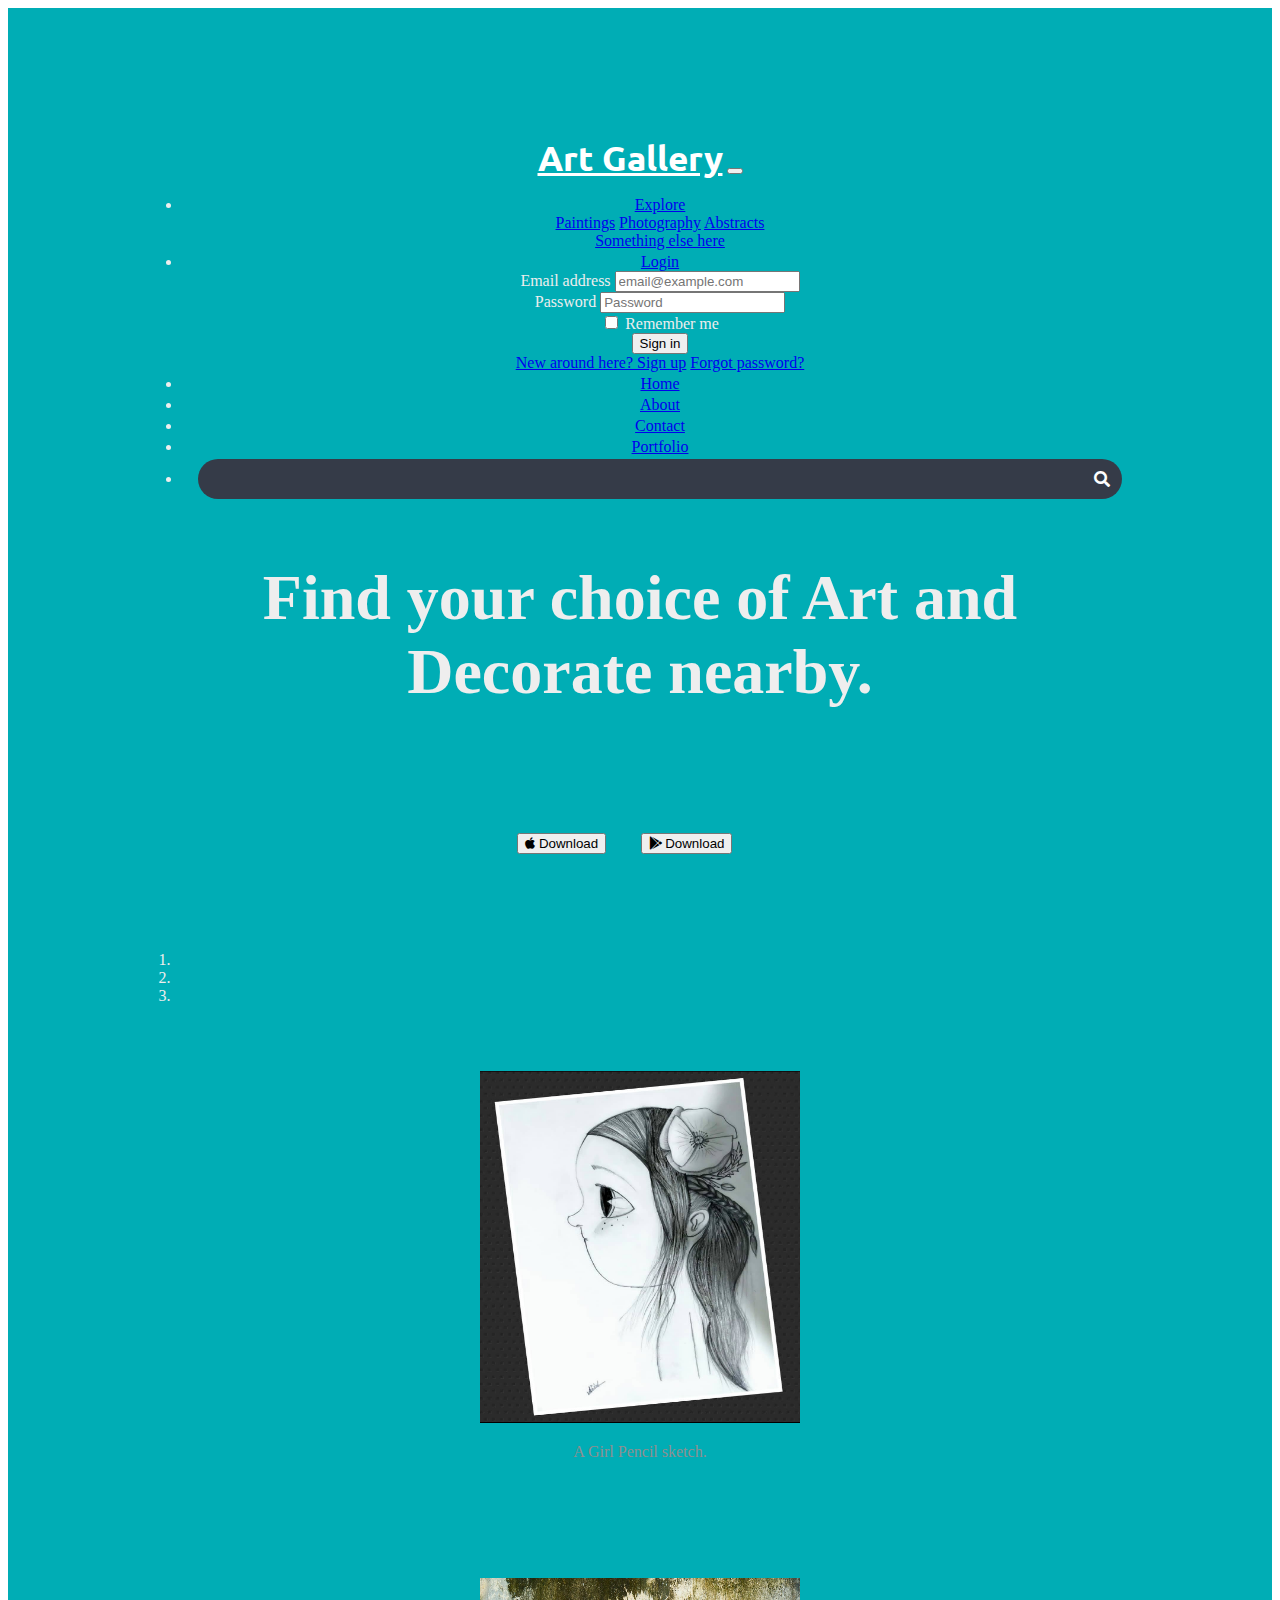
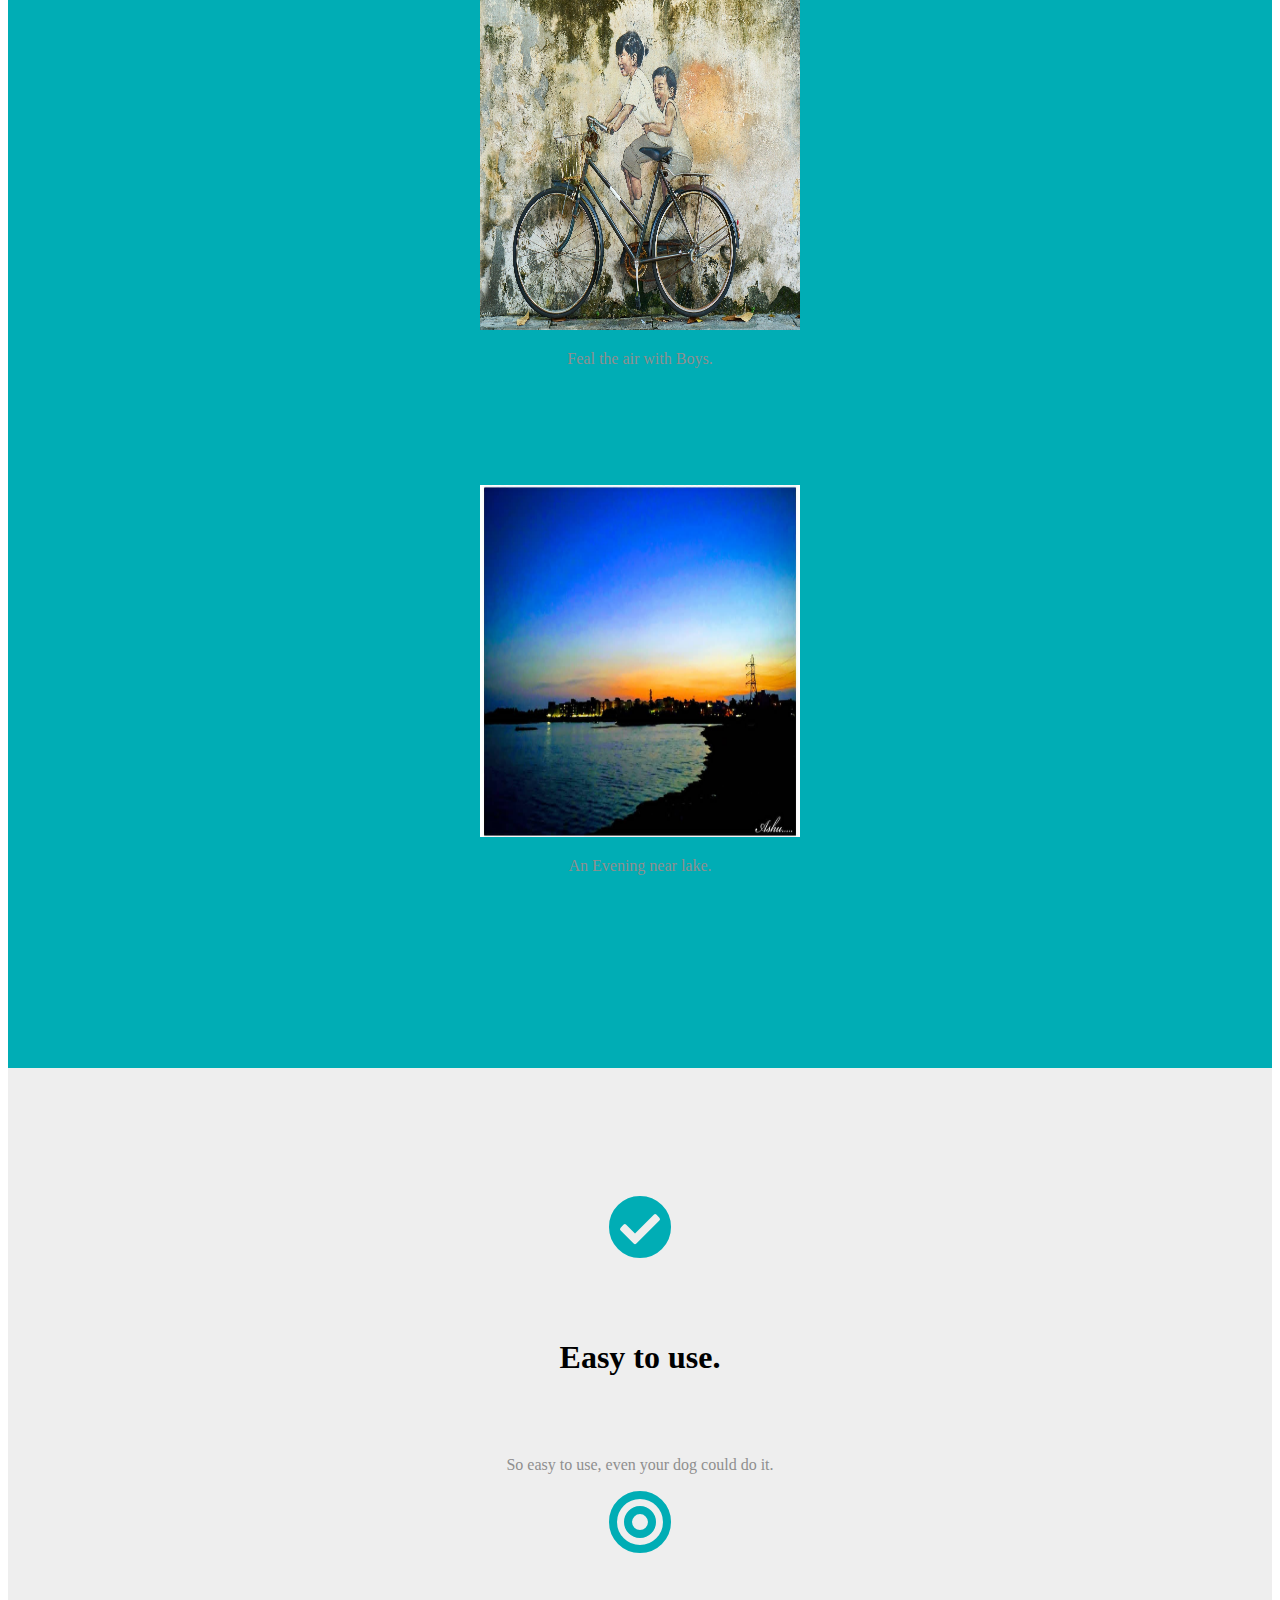
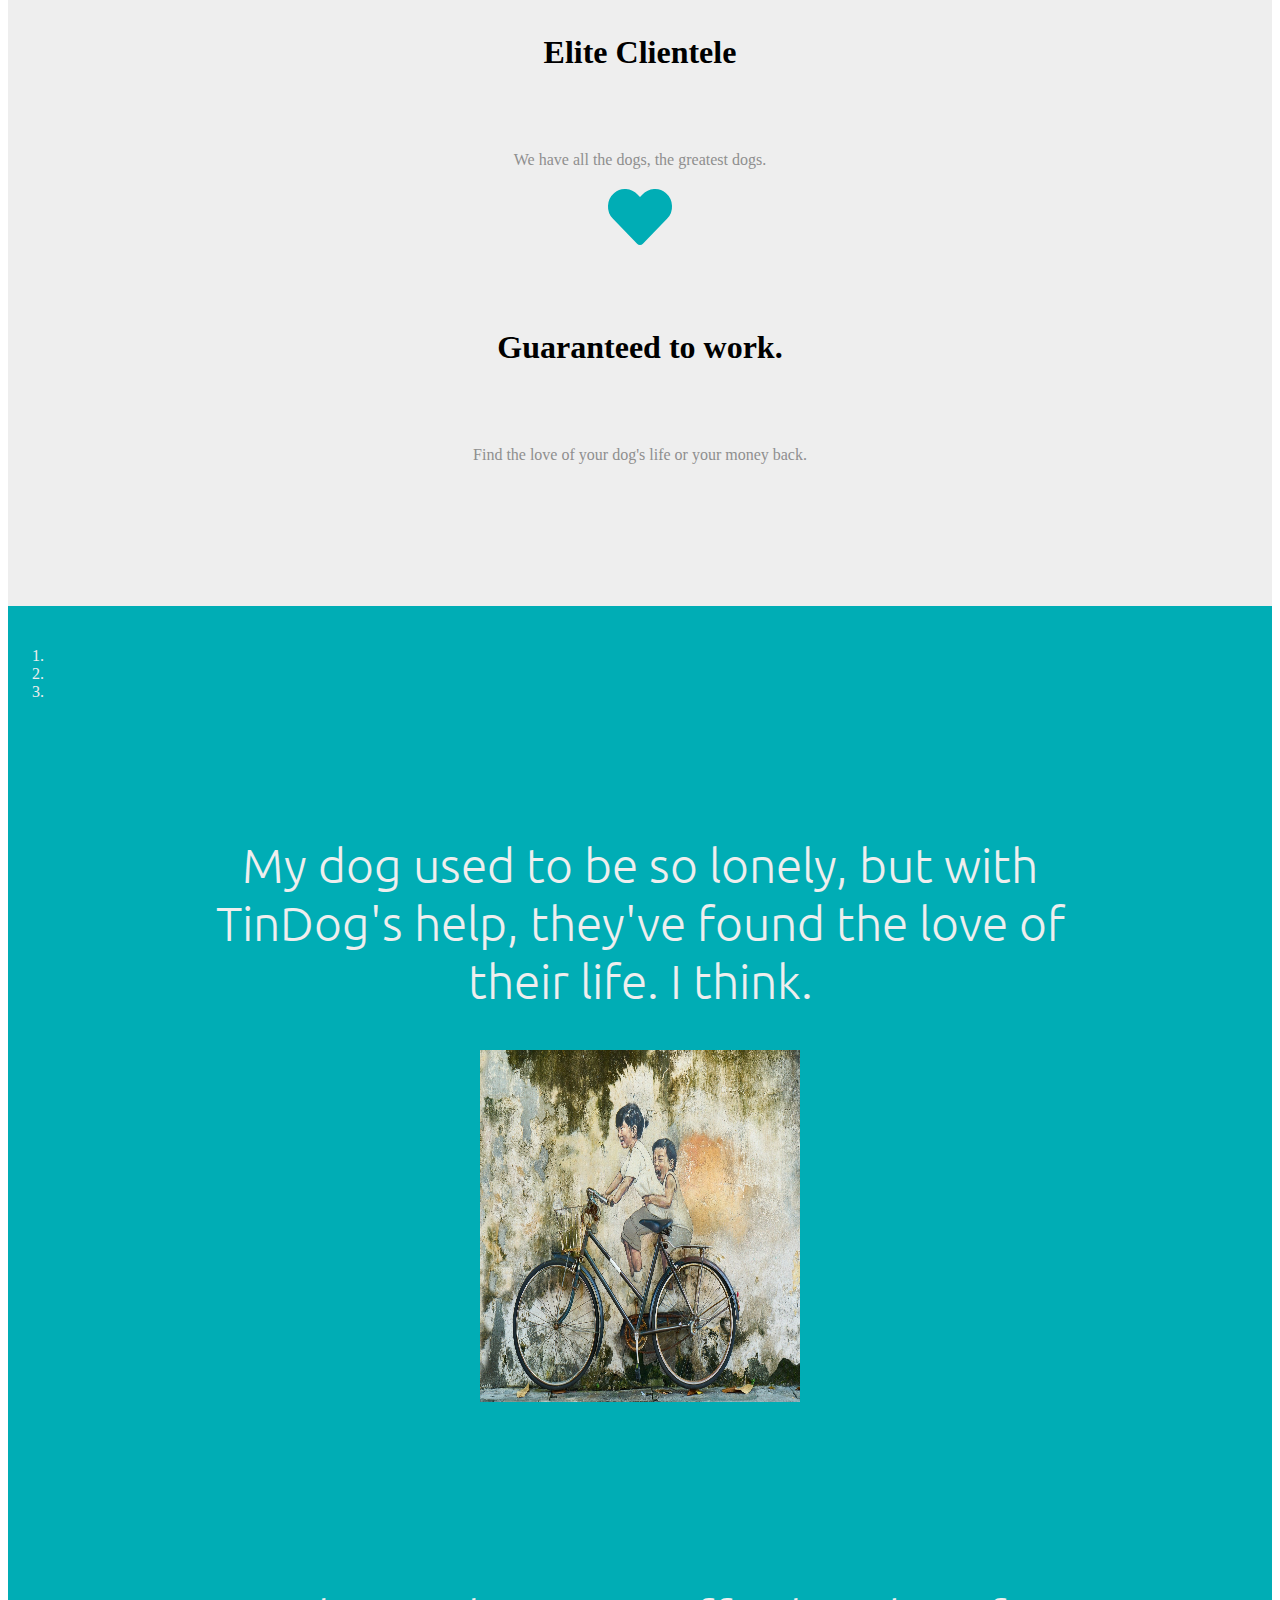
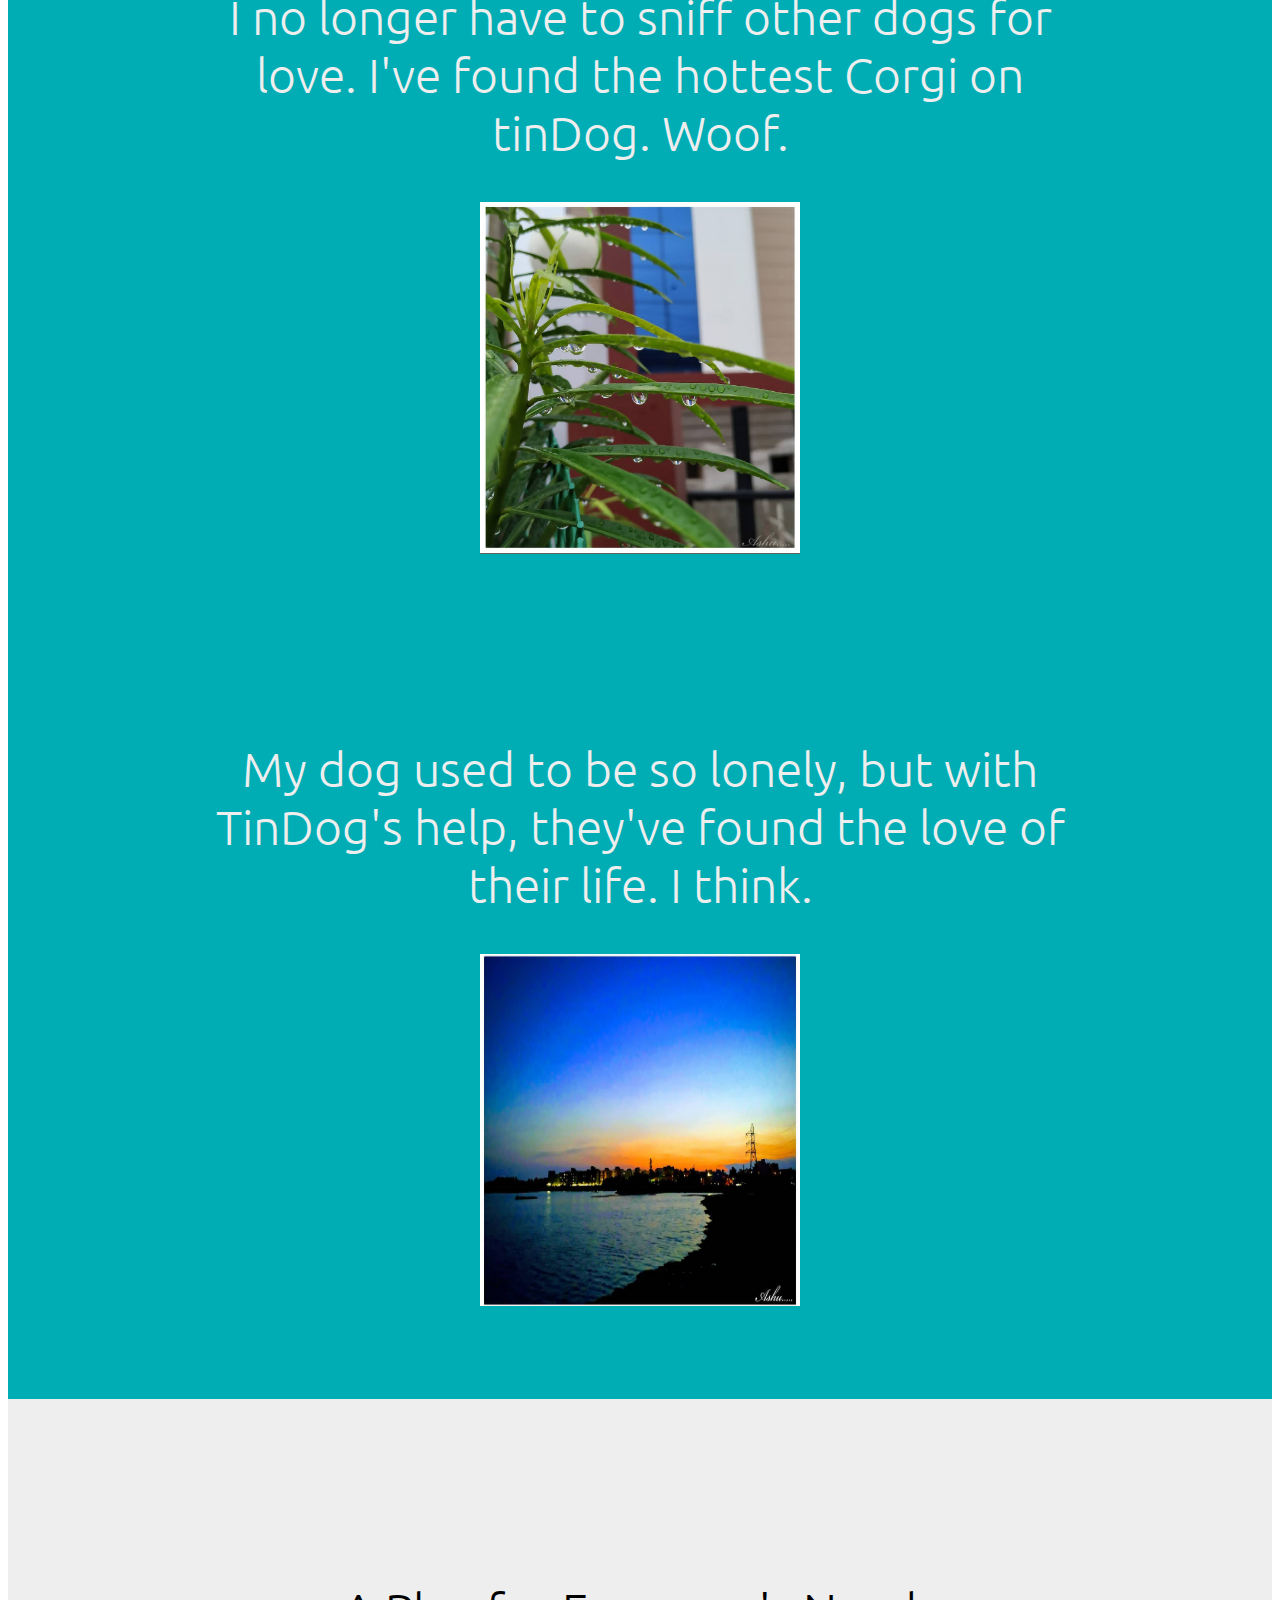
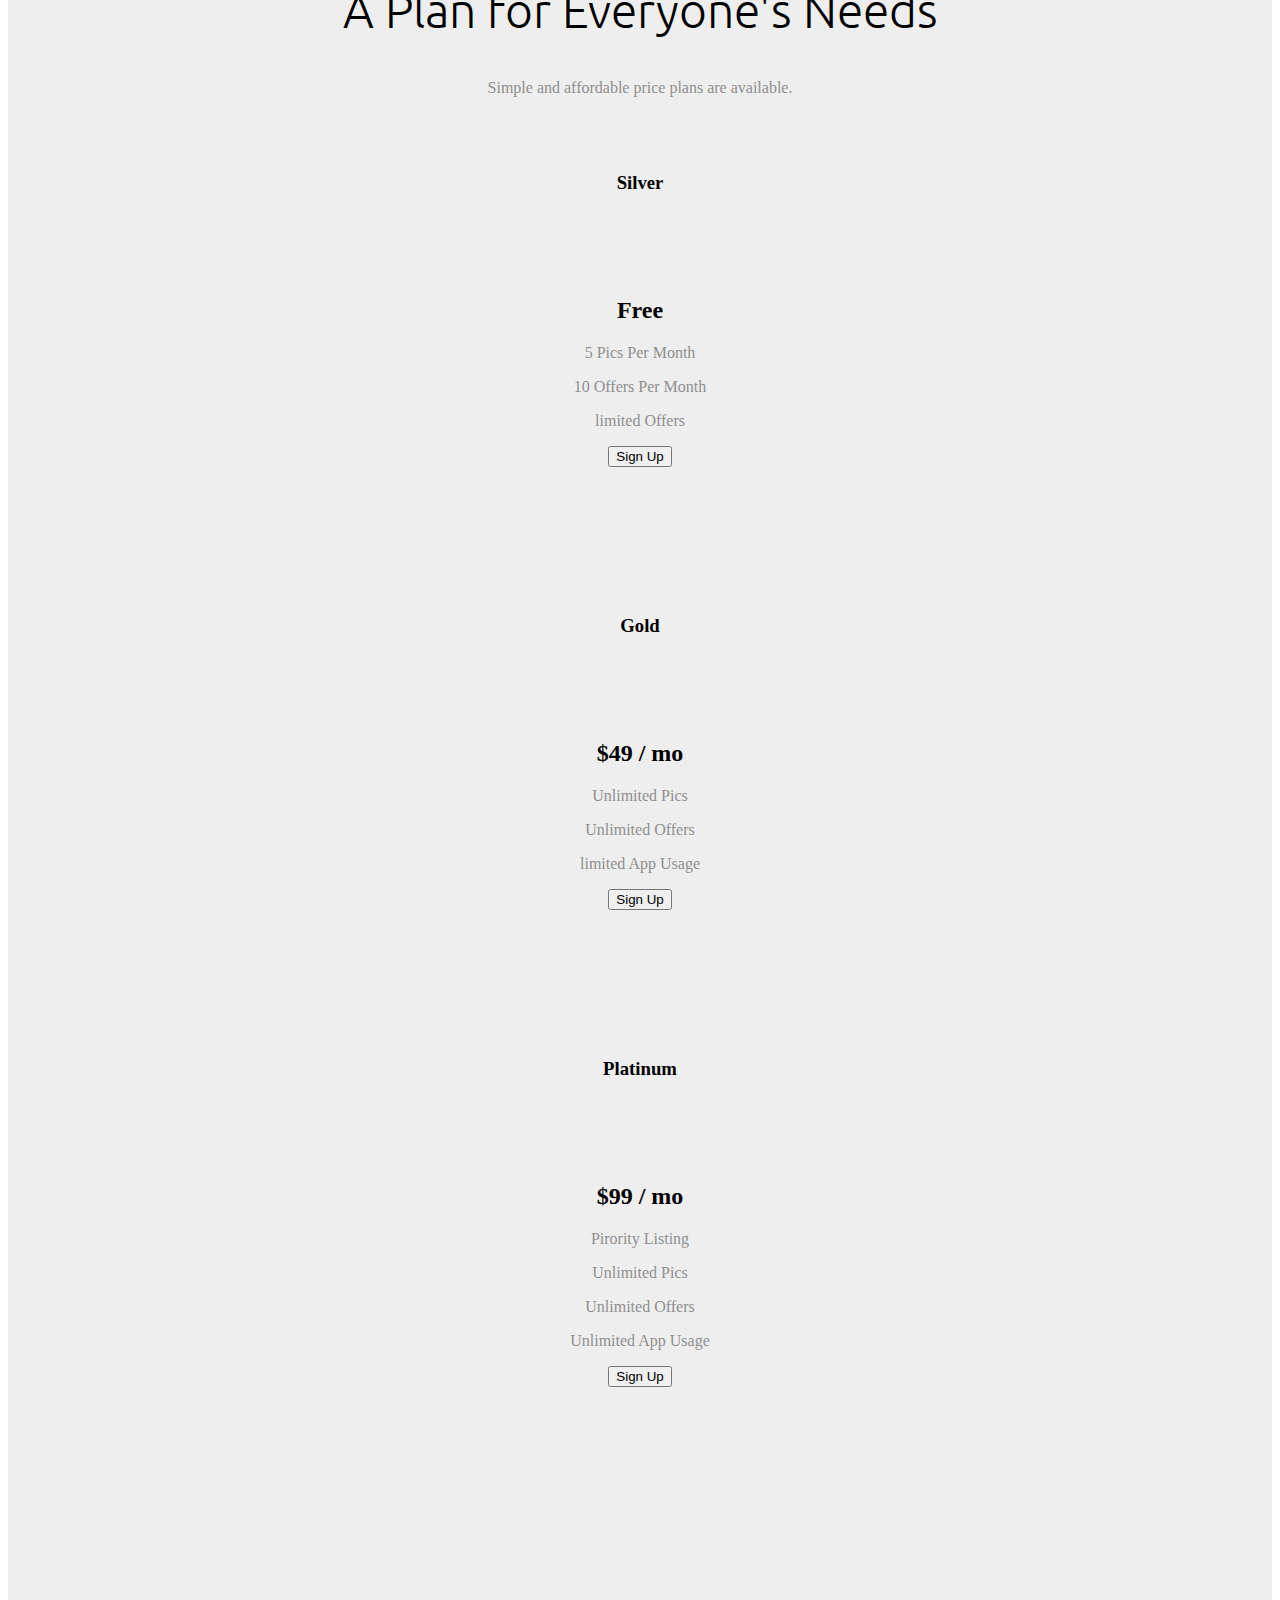
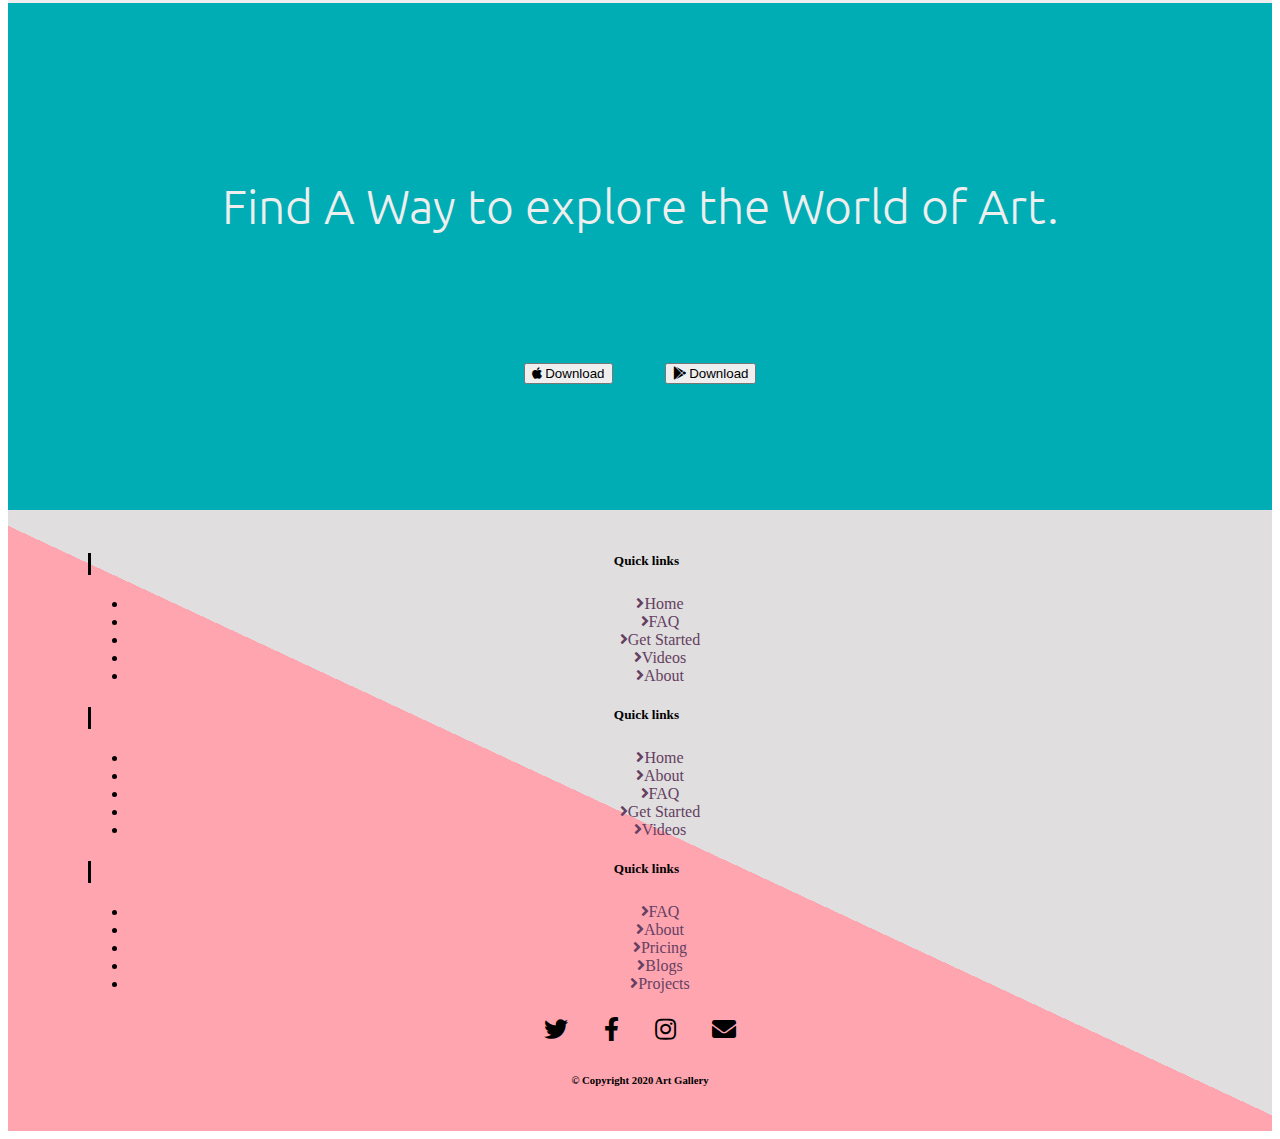
<file: index.html>
<!DOCTYPE html>
<html>

<head>
  <meta charset="utf-8">
  <meta name=viewport content="width=device-width, initial-scale=1">
  <title> Art Gallery | Home</title>
  <link rel="icon"  href="favicon.ico">
  <!-- bootstrap and jQuary-->

  <link rel="stylesheet" href="https://stackpath.bootstrapcdn.com/bootstrap/4.5.0/css/bootstrap.min.css" integrity="sha384-9aIt2nRpC12Uk9gS9baDl411NQApFmC26EwAOH8WgZl5MYYxFfc+NcPb1dKGj7Sk" crossorigin="anonymous">
  <!-- Style.css-->
  <link rel="stylesheet" href="style_1.css">

  <!-- Font fontawesome-->
  <link rel="stylesheet" href="https://use.fontawesome.com/releases/v5.13.0/css/all.css">
  <link href="https://fonts.googleapis.com/css?family=Montserrat|Ubuntu" rel="stylesheet">


</head>

<body>


  <!-- Title -->
  <section class="colored" id="title">
    <div class="container-fluid">

      <!-- Nav Bar -->
      <nav class="navbar fixed-top navbar-expand-lg navbar-dark bg-dark ">


        <a class="brand" href="index.html">Art Gallery</a>
        <button class="navbar-toggler" type="button" data-toggle="collapse" data-target="#navbarText" aria-controls="navbarText" aria-expanded="false" aria-label="Toggle navigation">
          <span class="navbar-toggler-icon"></span>
        </button>
        <div class="collapse navbar-collapse" id="navbarText">
          <ul class="navbar-nav ml-auto">

    <!--Dropdown link-->
            <li class="nav-item dropdown active ">
              <a class="nav-link dropdown-toggle" href="#" id="navbarDropdown" role="button" data-toggle="dropdown" aria-haspopup="true" aria-expanded="false">
                Explore
              </a>
              <div class="dropdown-menu" aria-labelledby="navbarDropdown">
                <a class="dropdown-item" href="Paint.html">Paintings</a>
                <a class="dropdown-item" href="Photography.html">Photography</a>
                <a class="dropdown-item" href="Abstract.html">Abstracts</a>
                <div class="dropdown-divider"></div>
                <a class="dropdown-item" href="#">Something else here</a>
              </div>
            </li>

            <li class="nav-item dropdown active">
             <a class="nav-link dropdown-toggle" href="#" id="navbarDropdown" role="button" data-toggle="dropdown" aria-haspopup="true" aria-expanded="false">Login</a>
             <div class="dropdown-menu">
 <form class="px-4 py-3">
   <div class="form-group">
     <label for="exampleDropdownFormEmail1">Email address</label>
     <input type="email" class="form-control" id="exampleDropdownFormEmail1" placeholder="email@example.com">
   </div>
   <div class="form-group">
     <label for="exampleDropdownFormPassword1">Password</label>
     <input type="password" class="form-control" id="exampleDropdownFormPassword1" placeholder="Password">
   </div>
   <div class="form-check">
     <input type="checkbox" class="form-check-input" id="dropdownCheck">
     <label class="form-check-label" for="dropdownCheck">
       Remember me
     </label>
   </div>
   <button type="submit" class="btn btn-primary">Sign in</button>
 </form>
 <div class="dropdown-divider"></div>
 <a class="dropdown-item" href="#">New around here? Sign up</a>
 <a class="dropdown-item" href="#">Forgot password?</a>
</div>
           </li>
    <!--links-->
            <li class="nav-item active">
              <a class="nav-link" href="#">Home<span class="sr-only">(current)</span></a>
            </li>
            <li class="nav-item">
              <a class="nav-link" href="about.html">About</a>
            </li>
            <li class="nav-item">
              <a class="nav-link" href="contact.html">Contact</a>
            </li>
            <li class="nav-item">
              <a class="nav-link" href="portfolio.html">Portfolio</a>
            </li>
            <li class="nav-item active">

         <div class="searchbar">
             <input class="search_input" type="text" name="" placeholder="Search...">
             <a href="#" class="search_icon "><i class="fas fa-search"></i></a>
         </div>

       </li>


          </ul>

        </div>
      </nav>


<!--Corousel-->
      <div class="row">
        <div class="col-lg-6 Text-area">
          <h1 class="heading1"> Find your choice of Art and Decorate nearby.</h1>
          <button type="button" class="btn btn-dark btn-lg download-button"><i class="fab fa-apple"></i> Download</button>
          <button type="button" class="btn btn-outline-light btn-lg download-button"><i class="fab fa-google-play"></i> Download</button>
        </div>
        <div class="col-lg-6">
          <div id="carouselExampleControls" class="carousel slide" data-ride="carousel" data-interval="1500">
            <ol class="carousel-indicators">
              <li data-target="#carouselExampleControls" data-slide-to="0" class="active"></li>
              <li data-target="#carouselExampleControls" data-slide-to="1"></li>
              <li data-target="#carouselExampleControls" data-slide-to="2"></li>
            </ol>
            <div class="carousel-inner">
              <div class="carousel-item active">
                <img class="testimonial-image" src="photos/Girl_Pencil_Sketch.png" alt="After-rain">
                <p>A Girl Pencil sketch. </p>



              </div>
              <div class="carousel-item">
                <img class="testimonial-image" src="Pics1/Boys.jpg" alt="Boys-cycle">
                <p>Feal the air with Boys. </p>

              </div>
              <div class="carousel-item">
                <img class="testimonial-image" src="photos/Photograph_2.png" alt="">
                <p>An Evening near lake. </p>

              </div>

            </div>


          </div>
        </div>
      </div>
  </section>


<!--fetures-->
  <section class="uncolored" id="features">
    <div class="features">
      <div class="row">
        <div class="col-lg-4 Text-area">
          <i class="fas fa-check-circle icons"></i>
          <h3 class="feature-h3">Easy to use.</h3>
          <p>So easy to use, even your dog could do it.</p>
        </div>

        <div class="col-lg-4 Text-area">
          <i class="fas fa-bullseye icons"></i>
          <h3 class="feature-h3">Elite Clientele</h3>
          <p>We have all the dogs, the greatest dogs.</p>
        </div>

        <div class="col-lg-4 Text-area">
          <i class="fas fa-heart icons"></i>
          <h3 class="feature-h3">Guaranteed to work.</h3>
          <p>Find the love of your dog's life or your money back.</p>
        </div>
      </div>
  </section>


<!--testinomials-->

  <section class="colored" id="testimonials">

    <!--indicators-->

    <div id="carouselExampleControls1" class="carousel slide" data-ride="carousel" data-interval="2000">
      <ol class="carousel-indicators">
        <li data-target="#carouselExampleControls1" data-slide-to="0" class="active"></li>
        <li data-target="#carouselExampleControls1" data-slide-to="1"></li>
        <li data-target="#carouselExampleControls1" data-slide-to="2"></li>
      </ol>
      <div class="carousel-inner">
        <div class="carousel-item active">


          <h2 class="heading2">My dog used to be so lonely, but with TinDog's help, they've found the love of their life. I think.</h2>
          <img class="testimonial-image" src="Pics1/Boys.jpg" alt="lady-profile">


        </div>
        <div class="carousel-item">
          <h2 class="heading2">I no longer have to sniff other dogs for love. I've found the hottest Corgi on tinDog. Woof.</h2>
          <img class="testimonial-image" src="photos/Photograph_1.png" alt="dog-profile">

        </div>
        <div class="carousel-item">
          <h2 class="heading2">My dog used to be so lonely, but with TinDog's help, they've found the love of their life. I think.</h2>
          <img class="testimonial-image" src="photos/Photograph_2.png" alt="lady-profile">


        </div>

      </div>
      <!--corouselbuttons-->
      <a class="carousel-control-prev" href="#carouselExampleControls1" role="button" data-slide="prev">
        <span class="carousel-control-prev-icon"></span>

      </a>
      <a class="carousel-control-next" href="#carouselExampleControls1" role="button" data-slide="next">
        <span class="carousel-control-next-icon"></span>

      </a>
    </div>

  </section>

<!--pricing scheme-->

  <section class="uncolored" id="pricing">

    <h2 class="heading2">A Plan for Everyone's Needs</h2>
    <p>Simple and affordable price plans are available.</p>

    <div class="row">
      <div class="pricing-column col-lg-4 col-md-6">

    <!--cards-->
        <div class="card">
          <div class="card-header">
            <h3>Silver</h3>
          </div>
          <div class="card-body">
            <h2>Free</h2>
            <p>5 Pics Per Month</p>
            <p>10 Offers Per Month</p>
            <p>limited Offers</p>
            <button class="btn btn-lg btn-block btn-outline-dark" type="button">Sign Up</button>
          </div>

        </div>
      </div>


      <div class="pricing-column col-lg-4 col-md-6">
        <div class="card">
          <div class="card-header">
            <h3>Gold</h3>
          </div>
          <div class="card-body">
            <h2>$49 / mo</h2>
            <p>Unlimited Pics</p>
            <p>Unlimited Offers</p>
            <p>limited App Usage</p>
            <button class="btn btn-lg btn-block btn-dark" type="button">Sign Up</button>
          </div>
        </div>
      </div>


      <div class="pricing-column col-lg-4 col-md-12 ">
        <div class="card">
          <div class="card-header">
            <h3>Platinum</h3>
          </div>
          <div class="card-body">
            <h2>$99 / mo</h2>
            <p>Pirority Listing</p>
            <p>Unlimited Pics</p>
            <p>Unlimited Offers</p>
            <p>Unlimited App Usage</p>
            <button class="btn btn-lg btn-block btn-dark" type="button">Sign Up</button>
          </div>
        </div>
      </div>
    </div>


  </section>


<!--catalogs-->
  <section class="colored" id="cta">

    <h3 class="heading3">Find A Way to explore the World of Art.</h3>
    <button class="btn cta-btn btn-lg btn-dark" type="button"><i class="fab fa-apple"></i> Download</button>
    <button class=" btn cta-btn btn-lg btn-outline-light" type="button"><i class="fab fa-google-play"></i> Download</button>

  </section>


  <!-- Footer -->
  <section id="footer">
    <div>
      <div class="row text-center text-xs-center text-sm-left text-md-left">
        <div class="col-lg-4 col-md-6">
          <h5>Quick links</h5>
          <ul class="list-unstyled quick-links">
            <li><a href="https://www.fiverr.com/share/qb8D02"><i class="fa fa-angle-right"></i>Home</a></li>
            <li><a href="https://www.fiverr.com/share/qb8D02"><i class="fa fa-angle-right"></i>FAQ</a></li>
            <li><a href="https://www.fiverr.com/share/qb8D02"><i class="fa fa-angle-right"></i>Get Started</a></li>
            <li><a href="https://www.fiverr.com/share/qb8D02"><i class="fa fa-angle-right"></i>Videos</a></li>
            <li><a href="https://www.fiverr.com/share/qb8D02"><i class="fa fa-angle-right"></i>About</a></li>
          </ul>
        </div>
        <div class="col-lg-4 col-md-6">
          <h5>Quick links</h5>
          <ul class="list-unstyled quick-links">
            <li><a href="https://www.fiverr.com/share/qb8D02"><i class="fa fa-angle-right"></i>Home</a></li>
            <li><a href="https://www.fiverr.com/share/qb8D02"><i class="fa fa-angle-right"></i>About</a></li>
            <li><a href="https://www.fiverr.com/share/qb8D02"><i class="fa fa-angle-right"></i>FAQ</a></li>
            <li><a href="https://www.fiverr.com/share/qb8D02"><i class="fa fa-angle-right"></i>Get Started</a></li>
            <li><a href="https://www.fiverr.com/share/qb8D02"><i class="fa fa-angle-right"></i>Videos</a></li>
          </ul>
        </div>
        <div class="col-lg-4 col-md-12">
          <h5>Quick links</h5>
          <ul class="list-unstyled quick-links">
            <li><a href="https://www.fiverr.com/share/qb8D02"><i class="fa fa-angle-right"></i>FAQ</a></li>
            <li><a href="https://www.fiverr.com/share/qb8D02"><i class="fa fa-angle-right"></i>About</a></li>
            <li><a href="https://www.fiverr.com/share/qb8D02"><i class="fa fa-angle-right"></i>Pricing</a></li>
            <li><a href="https://www.fiverr.com/share/qb8D02"><i class="fa fa-angle-right"></i>Blogs</a></li>
            <li><a href="https://wwwe.sunlimetech.com"><i class="fa fa-angle-right"></i>Projects</a></li>
          </ul>
        </div>
      </div>
    </div>

  <!-- ./Footer -->

    <i class="fab fa-twitter icon"></i>
    <i class="fab fa-facebook-f icon"></i>
    <i class="fab fa-instagram icon"></i>
    <i class="fas fa-envelope icon"></i>
    <h6>© Copyright 2020 Art Gallery</h6>
  </section>
  <a href="#" class="scrollToTop"><i class="fas fa-level-up-alt"></i></a>

  <script src="https://code.jquery.com/jquery-3.5.1.slim.min.js" integrity="sha384-DfXdz2htPH0lsSSs5nCTpuj/zy4C+OGpamoFVy38MVBnE+IbbVYUew+OrCXaRkfj" crossorigin="anonymous"></script>
 <script src="https://cdn.jsdelivr.net/npm/popper.js@1.16.0/dist/umd/popper.min.js" integrity="sha384-Q6E9RHvbIyZFJoft+2mJbHaEWldlvI9IOYy5n3zV9zzTtmI3UksdQRVvoxMfooAo" crossorigin="anonymous"></script>
 <script src="https://stackpath.bootstrapcdn.com/bootstrap/4.5.0/js/bootstrap.min.js" integrity="sha384-OgVRvuATP1z7JjHLkuOU7Xw704+h835Lr+6QL9UvYjZE3Ipu6Tp75j7Bh/kR0JKI" crossorigin="anonymous"></script>
  <script src="https://ajax.googleapis.com/ajax/libs/jquery/3.5.1/jquery.min.js"></script>
 <script src="index.js"></script>

</body>



</html>
</file>
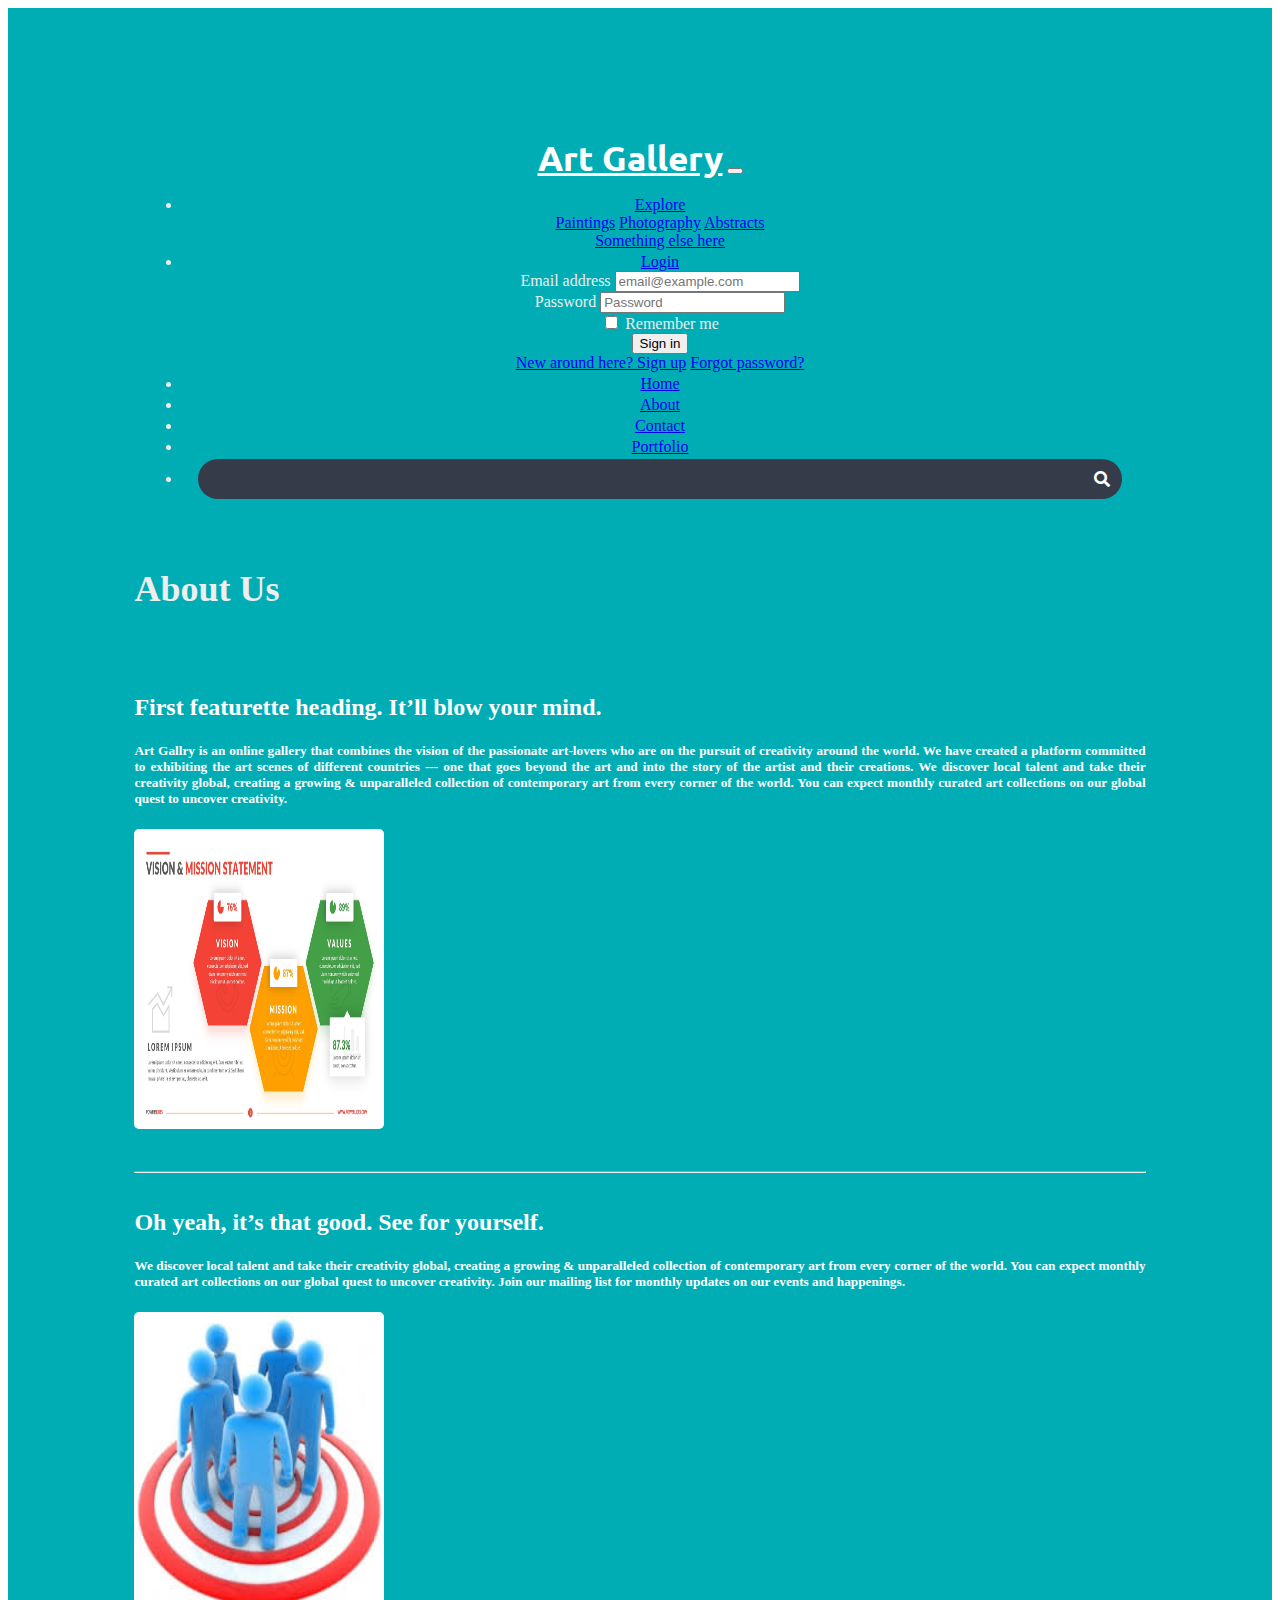
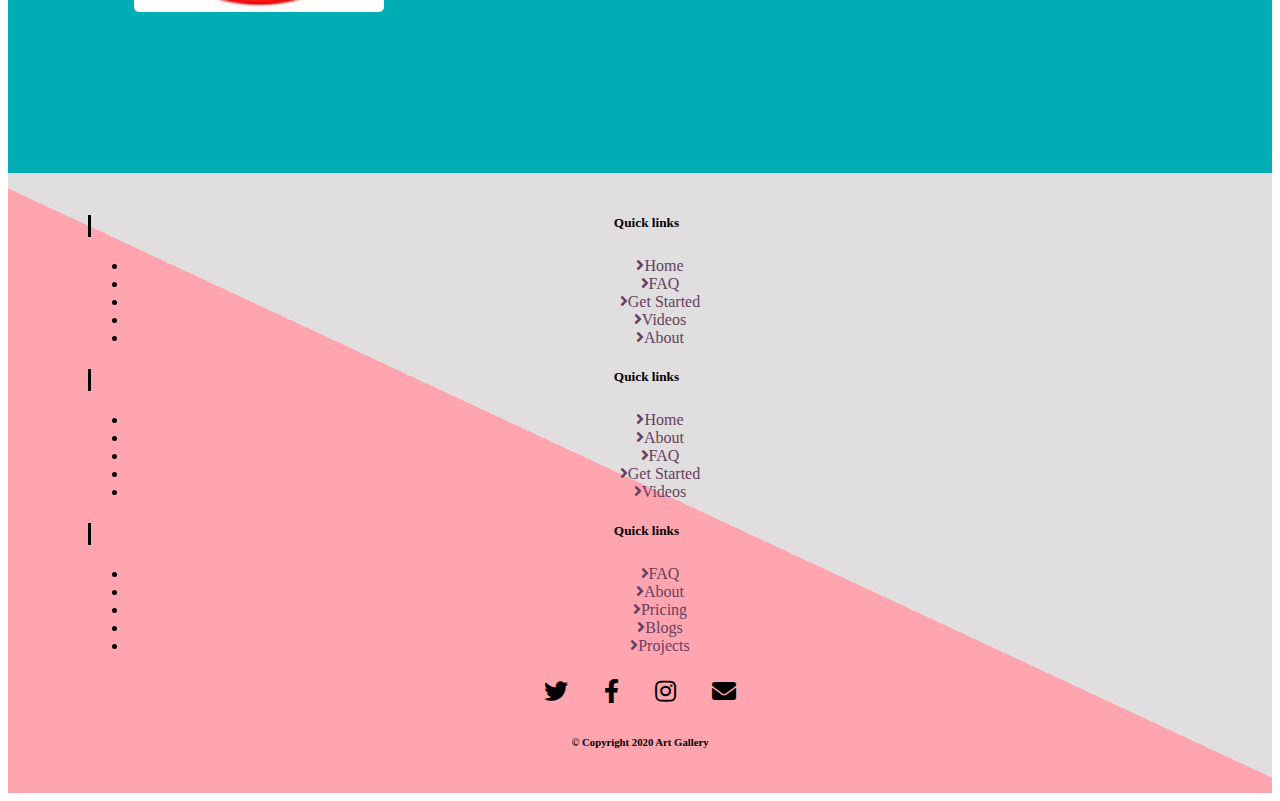
<file: about.html>
<!DOCTYPE html>
<html>

<head>
  <meta charset="utf-8">
  <meta name=viewport content="width=device-width, initial-scale=1">
  <title> Art Gallery | About</title>
    <link rel="icon"  href="favicon.ico">
    <!-- bootstrap and jQuary-->

    <link rel="stylesheet" href="https://stackpath.bootstrapcdn.com/bootstrap/4.5.0/css/bootstrap.min.css" integrity="sha384-9aIt2nRpC12Uk9gS9baDl411NQApFmC26EwAOH8WgZl5MYYxFfc+NcPb1dKGj7Sk" crossorigin="anonymous">

  <!-- Style.css-->
  <link rel="stylesheet" href="style_1.css">

  <!-- Font fontawesome-->
  <link rel="stylesheet" href="https://use.fontawesome.com/releases/v5.13.0/css/all.css">
  <link href="https://fonts.googleapis.com/css?family=Montserrat|Ubuntu" rel="stylesheet">


</head>

<body>


  <!-- Title -->
  <section class="colored" id="title">
    <div class="container-fluid">

      <!-- Nav Bar -->
      <nav class="navbar fixed-top navbar-expand-lg navbar-dark bg-dark ">


        <a class="brand" href="index.html">Art Gallery</a>
        <button class="navbar-toggler" type="button" data-toggle="collapse" data-target="#navbarText" aria-controls="navbarText" aria-expanded="false" aria-label="Toggle navigation">
          <span class="navbar-toggler-icon"></span>
        </button>
        <div class="collapse navbar-collapse" id="navbarText">
          <ul class="navbar-nav ml-auto">

    <!--Dropdown link-->
            <li class="nav-item dropdown active ">
              <a class="nav-link dropdown-toggle" href="#" id="navbarDropdown" role="button" data-toggle="dropdown" aria-haspopup="true" aria-expanded="false">
                Explore
              </a>
              <div class="dropdown-menu" aria-labelledby="navbarDropdown">
                <a class="dropdown-item" href="Paint.html">Paintings</a>
                <a class="dropdown-item" href="Photography.html">Photography</a>
                <a class="dropdown-item" href="Abstract.html">Abstracts</a>
                <div class="dropdown-divider"></div>
                <a class="dropdown-item" href="#">Something else here</a>
              </div>
            </li>

            <li class="nav-item dropdown active">
             <a class="nav-link dropdown-toggle" href="#" id="navbarDropdown" role="button" data-toggle="dropdown" aria-haspopup="true" aria-expanded="false">Login</a>
             <div class="dropdown-menu">
 <form class="px-4 py-3">
   <div class="form-group">
     <label for="exampleDropdownFormEmail1">Email address</label>
     <input type="email" class="form-control" id="exampleDropdownFormEmail1" placeholder="email@example.com">
   </div>
   <div class="form-group">
     <label for="exampleDropdownFormPassword1">Password</label>
     <input type="password" class="form-control" id="exampleDropdownFormPassword1" placeholder="Password">
   </div>
   <div class="form-check">
     <input type="checkbox" class="form-check-input" id="dropdownCheck">
     <label class="form-check-label" for="dropdownCheck">
       Remember me
     </label>
   </div>
   <button type="submit" class="btn btn-primary">Sign in</button>
 </form>
 <div class="dropdown-divider"></div>
 <a class="dropdown-item" href="#">New around here? Sign up</a>
 <a class="dropdown-item" href="#">Forgot password?</a>
</div>
           </li>
    <!--links-->
            <li class="nav-item">
              <a class="nav-link" href="index.html">Home<span class="sr-only">(current)</span></a>
            </li>
            <li class="nav-item active">
              <a class="nav-link" href="about.html">About</a>
            </li>
            <li class="nav-item">
              <a class="nav-link" href="contact.html">Contact</a>
            </li>
            <li class="nav-item">
              <a class="nav-link" href="portfolio.html">Portfolio</a>
            </li>
            <li class="nav-item active">

         <div class="searchbar">
             <input class="search_input" type="text" name="" placeholder="Search...">
             <a href="#" class="search_icon "><i class="fas fa-search"></i></a>
         </div>

       </li>


          </ul>

        </div>
      </nav>
      <h2 class="top">About Us</h2><br>
     <div class="about">
<div id="Featuring">

          <div class="row featurette">
            <div class="col-lg-7">
              <h2 class="featurette-heading">First featurette heading. <span class="text-muted">It’ll blow your mind.</span></h2>
              <h5 class="lead">Art Gallry is an online gallery that combines the vision of the passionate art-lovers who are on the pursuit of creativity around the world. We have created a platform committed to exhibiting the art scenes of different countries --- one that goes beyond the art and into the story of the artist and their creations. We discover local talent and take their creativity global, creating a growing & unparalleled collection of contemporary art from every corner of the world. You can expect monthly curated art collections on our global quest to uncover creativity.</h5>
            </div>
            <div class="col-lg-5">
               <img class="placeholder-img" src="Pics1/vision.png">
            </div>
          </div>

          <hr class="featurette-divider">

          <div class="row featurette">
            <div class="col-lg-7 order-md-2">
              <h2 class="featurette-heading">Oh yeah, it’s that good. <span class="text-muted">See for yourself.</span></h2>
      <h5 class="lead">We discover local talent and take their creativity global, creating a growing & unparalleled collection of contemporary art from every corner of the world. You can expect monthly curated art collections on our global quest to uncover creativity. Join our mailing list for monthly updates on our events and happenings.</h5>



            </div>
            <div class="col-lg-5 order-md-1">
            <img class="placeholder-img" src="Pics1/local.jpg">

            </div>
          </div>

</div>
</div>
</div>
</section>

<!-- Footer -->
<section id="footer">
  <div>
    <div class="row text-center text-xs-center text-sm-left text-md-left">
      <div class="col-xs-12 col-sm-4 col-md-4">
        <h5>Quick links</h5>
        <ul class="list-unstyled quick-links">
          <li><a href="https://www.fiverr.com/share/qb8D02"><i class="fa fa-angle-right"></i>Home</a></li>
          <li><a href="https://www.fiverr.com/share/qb8D02"><i class="fa fa-angle-right"></i>FAQ</a></li>
          <li><a href="https://www.fiverr.com/share/qb8D02"><i class="fa fa-angle-right"></i>Get Started</a></li>
          <li><a href="https://www.fiverr.com/share/qb8D02"><i class="fa fa-angle-right"></i>Videos</a></li>
          <li><a href="https://www.fiverr.com/share/qb8D02"><i class="fa fa-angle-right"></i>About</a></li>
        </ul>
      </div>
      <div class="col-xs-12 col-sm-4 col-md-4">
        <h5>Quick links</h5>
        <ul class="list-unstyled quick-links">
          <li><a href="https://www.fiverr.com/share/qb8D02"><i class="fa fa-angle-right"></i>Home</a></li>
          <li><a href="https://www.fiverr.com/share/qb8D02"><i class="fa fa-angle-right"></i>About</a></li>
          <li><a href="https://www.fiverr.com/share/qb8D02"><i class="fa fa-angle-right"></i>FAQ</a></li>
          <li><a href="https://www.fiverr.com/share/qb8D02"><i class="fa fa-angle-right"></i>Get Started</a></li>
          <li><a href="https://www.fiverr.com/share/qb8D02"><i class="fa fa-angle-right"></i>Videos</a></li>
        </ul>
      </div>
      <div class="col-xs-12 col-sm-4 col-md-4">
        <h5>Quick links</h5>
        <ul class="list-unstyled quick-links">
          <li><a href="https://www.fiverr.com/share/qb8D02"><i class="fa fa-angle-right"></i>FAQ</a></li>
          <li><a href="https://www.fiverr.com/share/qb8D02"><i class="fa fa-angle-right"></i>About</a></li>
          <li><a href="https://www.fiverr.com/share/qb8D02"><i class="fa fa-angle-right"></i>Pricing</a></li>
          <li><a href="https://www.fiverr.com/share/qb8D02"><i class="fa fa-angle-right"></i>Blogs</a></li>
          <li><a href="https://wwwe.sunlimetech.com"><i class="fa fa-angle-right"></i>Projects</a></li>
        </ul>
      </div>
    </div>
  </div>

<!-- ./Footer -->

  <i class="fab fa-twitter icon"></i>
  <i class="fab fa-facebook-f icon"></i>
  <i class="fab fa-instagram icon"></i>
  <i class="fas fa-envelope icon"></i>
  <h6>© Copyright 2020 Art Gallery</h6>
</section>

<a href="#" class="scrollToTop"><i class="fas fa-level-up-alt"></i></a>

<!-- JS, Popper.js, and jQuery -->
<script src="https://code.jquery.com/jquery-3.2.1.slim.min.js" integrity="sha384-KJ3o2DKtIkvYIK3UENzmM7KCkRr/rE9/Qpg6aAZGJwFDMVNA/GpGFF93hXpG5KkN" crossorigin="anonymous"></script>
<script src="https://cdnjs.cloudflare.com/ajax/libs/popper.js/1.12.9/umd/popper.min.js" integrity="sha384-ApNbgh9B+Y1QKtv3Rn7W3mgPxhU9K/ScQsAP7hUibX39j7fakFPskvXusvfa0b4Q" crossorigin="anonymous"></script>
<script src="https://maxcdn.bootstrapcdn.com/bootstrap/4.0.0/js/bootstrap.min.js" integrity="sha384-JZR6Spejh4U02d8jOt6vLEHfe/JQGiRRSQQxSfFWpi1MquVdAyjUar5+76PVCmYl" crossorigin="anonymous"></script>
<script src="https://ajax.googleapis.com/ajax/libs/jquery/3.5.1/jquery.min.js"></script>
<script src="index.js"></script>

    </body>
    </html>
</file>
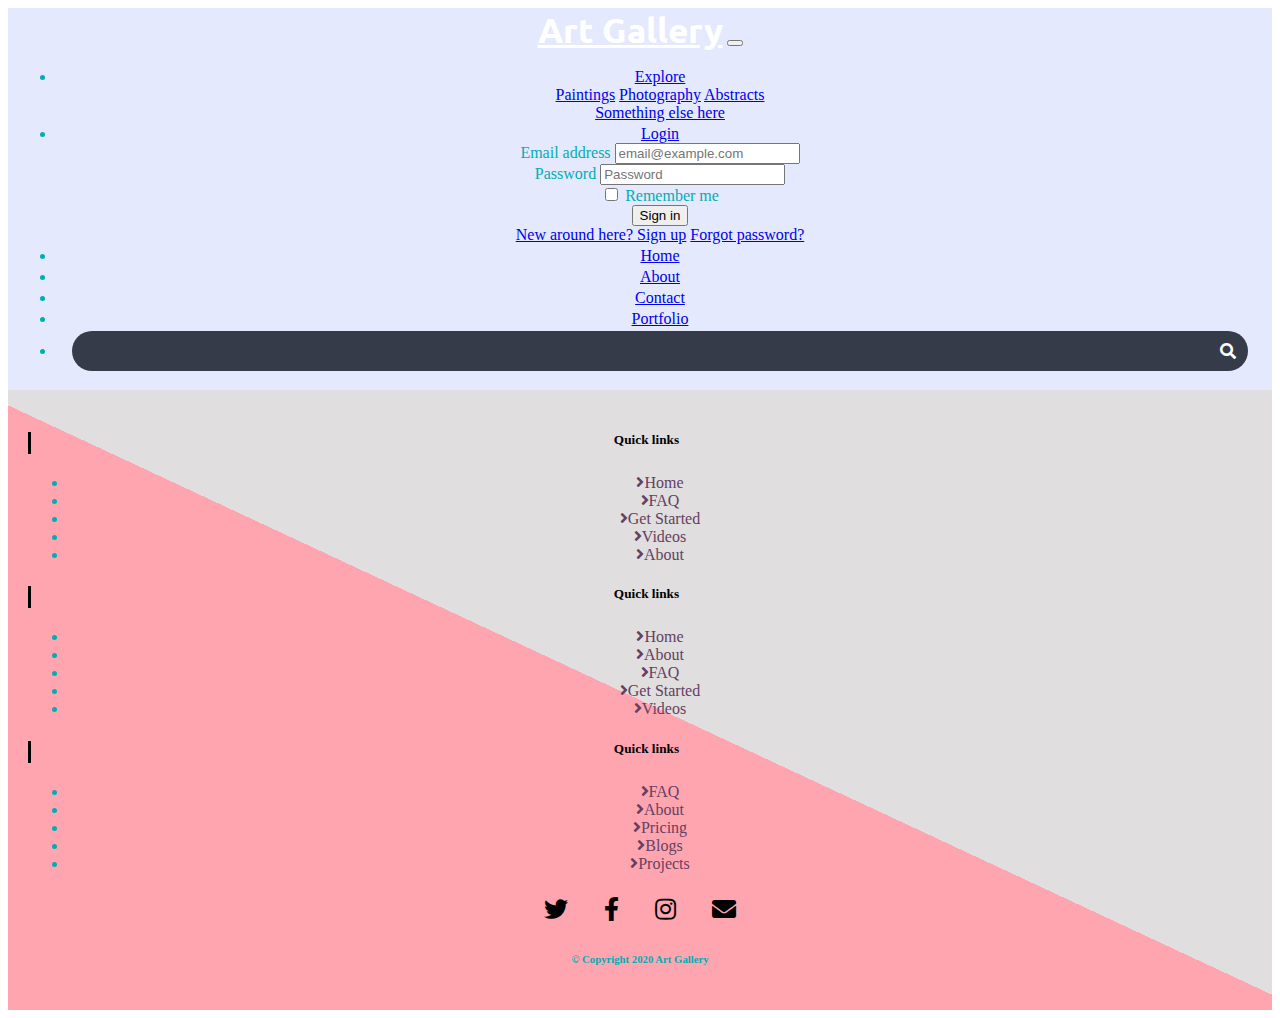
<file: Abstract.html>
﻿<!DOCTYPE html>
<html>

<head>
  <meta charset="utf-8">
  <meta name=viewport content="width=device-width, initial-scale=1">
  <title> Art Gallery | Abstract</title>
  <link rel="icon"  href="favicon.ico">
  <!-- Style.css-->
  <link rel="stylesheet" href="style_2.css">

  <!-- Font fontawesome-->
  <link rel="stylesheet" href="https://use.fontawesome.com/releases/v5.13.0/css/all.css">
  <link href="https://fonts.googleapis.com/css?family=Montserrat|Ubuntu" rel="stylesheet">


  <!-- bootstrap and jQuary-->
  <link rel="stylesheet" href="https://stackpath.bootstrapcdn.com/bootstrap/4.5.0/css/bootstrap.min.css" integrity="sha384-9aIt2nRpC12Uk9gS9baDl411NQApFmC26EwAOH8WgZl5MYYxFfc+NcPb1dKGj7Sk" crossorigin="anonymous">
  </head>
<body>
	<!-- Title -->
	<section class="colored" id="title">
		<div class="container-fluid">

			<!-- Nav Bar -->
			<nav class="navbar fixed-top navbar-expand-lg navbar-dark bg-dark ">


			    <a class="brand" href="index.html">Art Gallery</a>
				<button class="navbar-toggler" type="button" data-toggle="collapse" data-target="#navbarText" aria-controls="navbarText" aria-expanded="false" aria-label="Toggle navigation">
					<span class="navbar-toggler-icon"></span>
				</button>
				<div class="collapse navbar-collapse" id="navbarText">
					<ul class="navbar-nav ml-auto">

		<!--Dropdown link-->
						<li class="nav-item dropdown active ">
							<a class="nav-link dropdown-toggle" href="#" id="navbarDropdown" role="button" data-toggle="dropdown" aria-haspopup="true" aria-expanded="false">
								Explore
							</a>
							<div class="dropdown-menu" aria-labelledby="navbarDropdown">
								<a class="dropdown-item" href="Paint.html">Paintings</a>
								<a class="dropdown-item" href="Photography.html">Photography</a>
								<a class="dropdown-item" href="Abstract.html">Abstracts</a>
								<div class="dropdown-divider"></div>
								<a class="dropdown-item" href="#">Something else here</a>
							</div>
						</li>

						<li class="nav-item dropdown active">
						 <a class="nav-link dropdown-toggle" href="#" id="navbarDropdown" role="button" data-toggle="dropdown" aria-haspopup="true" aria-expanded="false">Login</a>
						 <div class="dropdown-menu">
	<form class="px-4 py-3">
	 <div class="form-group">
		 <label for="exampleDropdownFormEmail1">Email address</label>
		 <input type="email" class="form-control" id="exampleDropdownFormEmail1" placeholder="email@example.com">
	 </div>
	 <div class="form-group">
		 <label for="exampleDropdownFormPassword1">Password</label>
		 <input type="password" class="form-control" id="exampleDropdownFormPassword1" placeholder="Password">
	 </div>
	 <div class="form-check">
		 <input type="checkbox" class="form-check-input" id="dropdownCheck">
		 <label class="form-check-label" for="dropdownCheck">
			 Remember me
		 </label>
	 </div>
	 <button type="submit" class="btn btn-primary">Sign in</button>
	</form>
	<div class="dropdown-divider"></div>
	<a class="dropdown-item" href="#">New around here? Sign up</a>
	<a class="dropdown-item" href="#">Forgot password?</a>
	</div>
					 </li>
		<!--links-->
						<li class="nav-item active">
							<a class="nav-link" href="index.html">Home<span class="sr-only">(current)</span></a>
						</li>
						<li class="nav-item">
							<a class="nav-link" href="about.html">About</a>
						</li>
						<li class="nav-item">
							<a class="nav-link" href="contact.html">Contact</a>
						</li>
						<li class="nav-item">
							<a class="nav-link" href="portfolio.html">Portfolio</a>
						</li>
            <li class="nav-item active">

         <div class="searchbar">
             <input class="search_input" type="text" name="" placeholder="Search...">
             <a href="#" class="search_icon "><i class="fas fa-search"></i></a>
         </div>

       </li>

					</ul>

				</div>
			</nav>


  <!-- Footer -->
  <section id="footer">
    <div class="container">
      <div class="row text-center text-xs-center text-sm-left text-md-left">
        <div class="col-xs-12 col-sm-4 col-md-4">
          <h5>Quick links</h5>
          <ul class="list-unstyled quick-links">
            <li><a href="https://www.fiverr.com/share/qb8D02"><i class="fa fa-angle-right"></i>Home</a></li>
            <li><a href="https://www.fiverr.com/share/qb8D02"><i class="fa fa-angle-right"></i>FAQ</a></li>
            <li><a href="https://www.fiverr.com/share/qb8D02"><i class="fa fa-angle-right"></i>Get Started</a></li>
            <li><a href="https://www.fiverr.com/share/qb8D02"><i class="fa fa-angle-right"></i>Videos</a></li>
            <li><a href="https://www.fiverr.com/share/qb8D02"><i class="fa fa-angle-right"></i>About</a></li>
          </ul>
        </div>
        <div class="col-xs-12 col-sm-4 col-md-4">
          <h5>Quick links</h5>
          <ul class="list-unstyled quick-links">
            <li><a href="https://www.fiverr.com/share/qb8D02"><i class="fa fa-angle-right"></i>Home</a></li>
            <li><a href="https://www.fiverr.com/share/qb8D02"><i class="fa fa-angle-right"></i>About</a></li>
            <li><a href="https://www.fiverr.com/share/qb8D02"><i class="fa fa-angle-right"></i>FAQ</a></li>
            <li><a href="https://www.fiverr.com/share/qb8D02"><i class="fa fa-angle-right"></i>Get Started</a></li>
            <li><a href="https://www.fiverr.com/share/qb8D02"><i class="fa fa-angle-right"></i>Videos</a></li>
          </ul>
        </div>
        <div class="col-xs-12 col-sm-4 col-md-4">
          <h5>Quick links</h5>
          <ul class="list-unstyled quick-links">
            <li><a href="https://www.fiverr.com/share/qb8D02"><i class="fa fa-angle-right"></i>FAQ</a></li>
            <li><a href="https://www.fiverr.com/share/qb8D02"><i class="fa fa-angle-right"></i>About</a></li>
            <li><a href="https://www.fiverr.com/share/qb8D02"><i class="fa fa-angle-right"></i>Pricing</a></li>
            <li><a href="https://www.fiverr.com/share/qb8D02"><i class="fa fa-angle-right"></i>Blogs</a></li>
            <li><a href="https://wwwe.sunlimetech.com"><i class="fa fa-angle-right"></i>Projects</a></li>
          </ul>
        </div>
      </div>
    </div>

  <!-- ./Footer -->

    <i class="fab fa-twitter icon"></i>
    <i class="fab fa-facebook-f icon"></i>
    <i class="fab fa-instagram icon"></i>
    <i class="fas fa-envelope icon"></i>
    <h6>© Copyright 2020 Art Gallery</h6>
  </section>

  <a href="#" class="scrollToTop"><i class="fas fa-level-up-alt"></i></a>

  <!-- JS, Popper.js, and jQuery -->
  <script src="https://code.jquery.com/jquery-3.2.1.slim.min.js" integrity="sha384-KJ3o2DKtIkvYIK3UENzmM7KCkRr/rE9/Qpg6aAZGJwFDMVNA/GpGFF93hXpG5KkN" crossorigin="anonymous"></script>
  <script src="https://cdnjs.cloudflare.com/ajax/libs/popper.js/1.12.9/umd/popper.min.js" integrity="sha384-ApNbgh9B+Y1QKtv3Rn7W3mgPxhU9K/ScQsAP7hUibX39j7fakFPskvXusvfa0b4Q" crossorigin="anonymous"></script>
  <script src="https://maxcdn.bootstrapcdn.com/bootstrap/4.0.0/js/bootstrap.min.js" integrity="sha384-JZR6Spejh4U02d8jOt6vLEHfe/JQGiRRSQQxSfFWpi1MquVdAyjUar5+76PVCmYl" crossorigin="anonymous"></script>
  <script src="https://ajax.googleapis.com/ajax/libs/jquery/3.5.1/jquery.min.js"></script>
  <script src="index.js"></script>

	   </body>

</html>
</file>
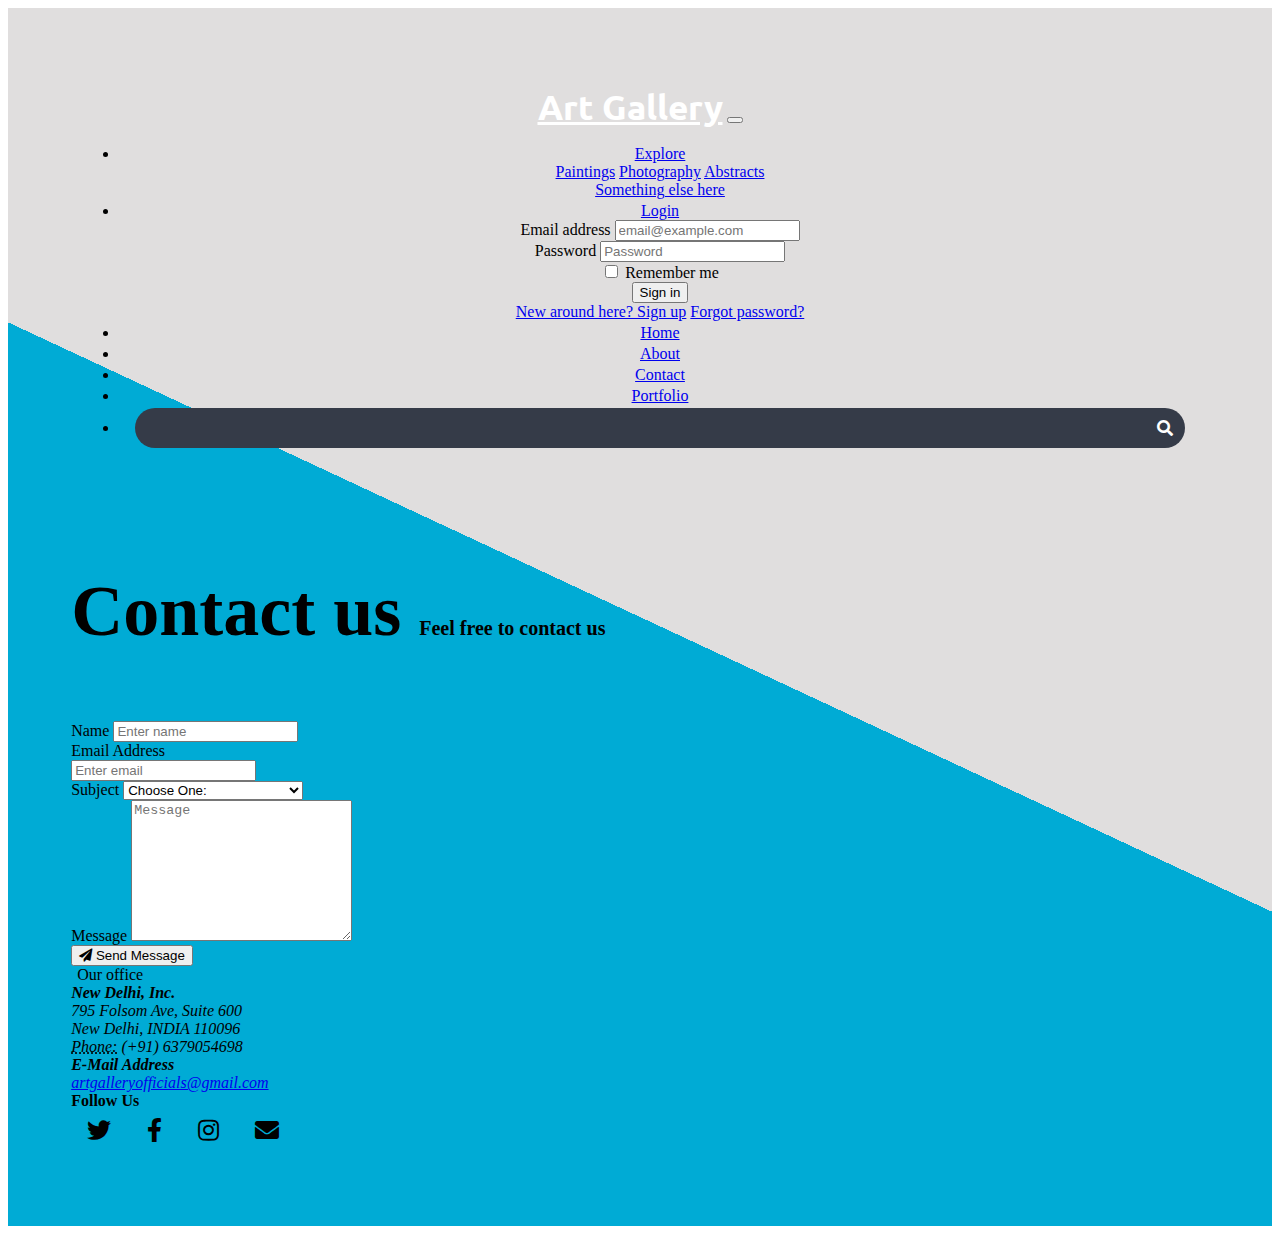
<file: contact.html>
<!DOCTYPE html>
<html>

<head>
  <meta charset="utf-8">
  <meta name=viewport content="width=device-width, initial-scale=1">
  <title> Art Gallery | Contact</title>

  <link rel="icon" href="favicon.ico">

  <!-- Style.css-->
  <link rel="stylesheet" href="style_1.css">

  <!-- Font fontawesome-->
  <link rel="stylesheet" href="https://use.fontawesome.com/releases/v5.13.0/css/all.css">
  <link href="https://fonts.googleapis.com/css?family=Montserrat|Ubuntu" rel="stylesheet">

  <!-- bootstrap and jQuary-->

  <link rel="stylesheet" href="https://stackpath.bootstrapcdn.com/bootstrap/4.5.0/css/bootstrap.min.css" integrity="sha384-9aIt2nRpC12Uk9gS9baDl411NQApFmC26EwAOH8WgZl5MYYxFfc+NcPb1dKGj7Sk" crossorigin="anonymous">

</head>

<body>


  <section class="colored1" id="title">
    <div class="container-fluid">

      <!-- Nav Bar -->
      <nav class="navbar fixed-top navbar-expand-lg navbar-dark bg-dark ">


        <a class="brand" href="index.html">Art Gallery</a>
        <button class="navbar-toggler" type="button" data-toggle="collapse" data-target="#navbarText" aria-controls="navbarText" aria-expanded="false" aria-label="Toggle navigation">
          <span class="navbar-toggler-icon"></span>
        </button>
        <div class="collapse navbar-collapse" id="navbarText">
          <ul class="navbar-nav ml-auto">

            <!--Dropdown link-->
            <li class="nav-item dropdown active ">
              <a class="nav-link dropdown-toggle" href="#" id="navbarDropdown" role="button" data-toggle="dropdown" aria-haspopup="true" aria-expanded="false">
                Explore
              </a>
              <div class="dropdown-menu" aria-labelledby="navbarDropdown">
                <a class="dropdown-item" href="Paint.html">Paintings</a>
                <a class="dropdown-item" href="Photography.html">Photography</a>
                <a class="dropdown-item" href="Abstract.html">Abstracts</a>
                <div class="dropdown-divider"></div>
                <a class="dropdown-item" href="#">Something else here</a>
              </div>
            </li>

            <li class="nav-item dropdown active">
              <a class="nav-link dropdown-toggle" href="#" id="navbarDropdown" role="button" data-toggle="dropdown" aria-haspopup="true" aria-expanded="false">Login</a>
              <div class="dropdown-menu">
                <form class="px-4 py-3">
                  <div class="form-group">
                    <label for="exampleDropdownFormEmail1">Email address</label>
                    <input type="email" class="form-control" id="exampleDropdownFormEmail1" placeholder="email@example.com">
                  </div>
                  <div class="form-group">
                    <label for="exampleDropdownFormPassword1">Password</label>
                    <input type="password" class="form-control" id="exampleDropdownFormPassword1" placeholder="Password">
                  </div>
                  <div class="form-check">
                    <input type="checkbox" class="form-check-input" id="dropdownCheck">
                    <label class="form-check-label" for="dropdownCheck">
                      Remember me
                    </label>
                  </div>
                  <button type="submit" class="btn btn-primary">Sign in</button>
                </form>
                <div class="dropdown-divider"></div>
                <a class="dropdown-item" href="#">New around here? Sign up</a>
                <a class="dropdown-item" href="#">Forgot password?</a>
              </div>
            </li>
            <!--links-->
            <li class="nav-item">
              <a class="nav-link" href="index.html">Home<span class="sr-only">(current)</span></a>
            </li>
            <li class="nav-item">
              <a class="nav-link" href="about.html">About</a>
            </li>
            <li class="nav-item active">
              <a class="nav-link" href="contact.html">Contact</a>
            </li>
            <li class="nav-item">
              <a class="nav-link" href="portfolio.html">Portfolio</a>
            </li>
            <li class="nav-item active">

              <div class="searchbar">
                <input class="search_input" type="text" name="" placeholder="Search...">
                <a href="#" class="search_icon "><i class="fas fa-search"></i></a>
              </div>

            </li>


          </ul>

        </div>
      </nav>


      <!-- Contact Section- -->
      <section id="Contact">

        <!-- Jumbotron Section -->
        <div class="jumbotron jumbotron-sm top">
          <div class="col-sm-12 col-lg-12">
            <h1 class="h1">
              Contact us <small>Feel free to contact us</small></h1>
          </div>
        </div>


        <!-- Left Side Container -->
        <div class="container">
          <div class="row">
            <div class="col-md-8">
              <div class="well well-sm">
                <form>
                  <div class="row">
                    <div class="col-md-6">
                      <div class="form-group">
                        <label for="name">
                          Name</label>
                        <input type="text" class="form-control" id="name" placeholder="Enter name" required="required" />
                      </div>
                      <div class="form-group">
                        <label for="email">
                          Email Address</label>
                        <div class="input-group">
                          <span class="input-group-addon"><span class="glyphicon glyphicon-envelope"></span>
                          </span>
                          <input type="email" class="form-control" id="email" placeholder="Enter email" required="required" /></div>
                      </div>
                      <div class="form-group">
                        <label for="subject">
                          Subject</label>
                        <select id="subject" name="subject" class="form-control" required="required">
                          <option value="na" selected="">Choose One:</option>
                          <option value="service">General Customer Service</option>
                          <option value="suggestions">Suggestions</option>
                          <option value="product">Product Support</option>
                        </select>
                      </div>
                    </div>
                    <div class="col-md-6">
                      <div class="form-group">
                        <label for="name">
                          Message</label>
                        <textarea name="message" id="message" class="form-control" rows="9" cols="25" required="required" placeholder="Message"></textarea>
                      </div>
                    </div>
                    <div class="col-md-12">
                      <button type="submit" class="btn btn-outline-dark" id="btnContactUs">
                        <i class="fa fa-paper-plane" aria-hidden="true"></i> Send Message</button>
                    </div>
                  </div>
                </form>
              </div>
            </div>


            <!-- Right Side Container -->
            <div class="col-md-4">
              <form>
                <legend><span class="glyphicon glyphicon-globe"></span> Our office</legend>
                <address>
                  <strong>New Delhi, Inc.</strong><br>
                  795 Folsom Ave, Suite 600<br>
                  New Delhi, INDIA 110096<br>
                  <abbr title="Phone">Phone:</abbr>
                  (+91) 6379054698
                </address>
                <address>
                  <strong>E-Mail Address</strong><br>
                  <a href="mailto:#">artgalleryofficials@gmail.com</a>
                </address>
                <contact class="contact-icons">
                  <strong>Follow Us</strong></strong><br>
                  <i class="fab fa-twitter icon"></i>
                  <i class="fab fa-facebook-f icon"></i>
                  <i class="fab fa-instagram icon"></i>
                  <i class="fas fa-envelope icon"></i>
                </contact>



              </form>
            </div>
          </div>
        </div>
      </section>
  </section>
  </section>

  <a href="#" class="scrollToTop"><i class="fas fa-level-up-alt"></i></a>

  <!-- JS, Popper.js, and jQuery -->
  <script src="https://code.jquery.com/jquery-3.2.1.slim.min.js" integrity="sha384-KJ3o2DKtIkvYIK3UENzmM7KCkRr/rE9/Qpg6aAZGJwFDMVNA/GpGFF93hXpG5KkN" crossorigin="anonymous"></script>
  <script src="https://cdnjs.cloudflare.com/ajax/libs/popper.js/1.12.9/umd/popper.min.js" integrity="sha384-ApNbgh9B+Y1QKtv3Rn7W3mgPxhU9K/ScQsAP7hUibX39j7fakFPskvXusvfa0b4Q" crossorigin="anonymous"></script>
  <script src="https://maxcdn.bootstrapcdn.com/bootstrap/4.0.0/js/bootstrap.min.js" integrity="sha384-JZR6Spejh4U02d8jOt6vLEHfe/JQGiRRSQQxSfFWpi1MquVdAyjUar5+76PVCmYl" crossorigin="anonymous"></script>
  <script src="https://ajax.googleapis.com/ajax/libs/jquery/3.5.1/jquery.min.js"></script>
  <script src="index.js"></script>
</body>

</html>
</file>
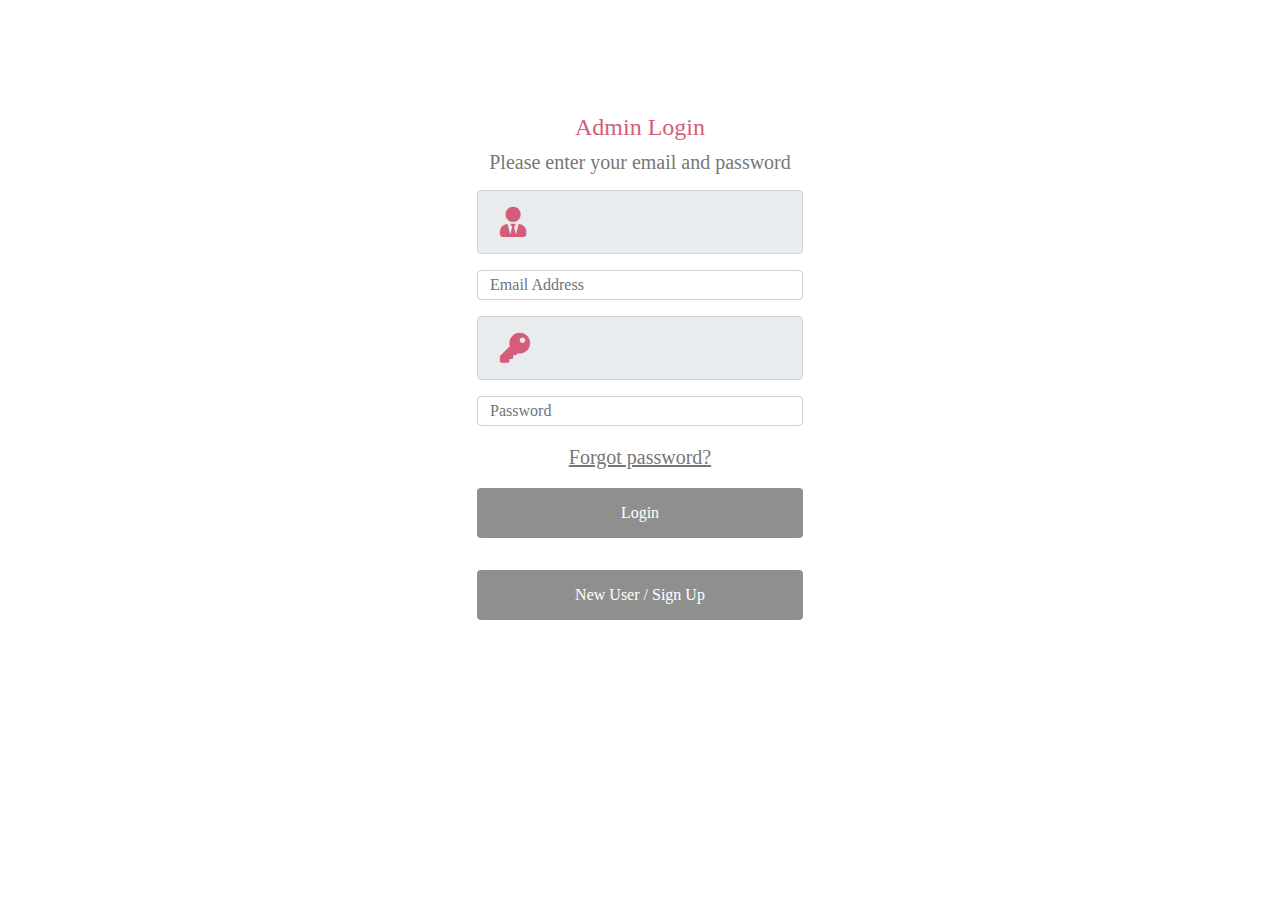
<file: login.html>
<!DOCTYPE html>
<html lang="en" dir="ltr">

<head>
  <link rel="stylesheet" href="login.css">
  <!-- Font fontawesome-->
  <link rel="stylesheet" href="https://use.fontawesome.com/releases/v5.13.0/css/all.css">
  <link href="//maxcdn.bootstrapcdn.com/bootstrap/4.1.1/css/bootstrap.min.css" rel="stylesheet" id="bootstrap-css">
  <script src="//maxcdn.bootstrapcdn.com/bootstrap/4.1.1/js/bootstrap.min.js"></script>
  <script src="//cdnjs.cloudflare.com/ajax/libs/jquery/3.2.1/jquery.min.js"></script>
  <!-- Include the above in your HEAD tag ---------->
</head>

<body id="LoginForm">
  <div class="container">
    <h1 class="form-heading">Login to continue</h1>
    <div class="login-form">
      <div class="main-div">
        <div class="panel">
          <h2>Admin Login</h2>
          <p>Please enter your email and password</p>
        </div>
        <form id="Login">

          <div class="form-group">

            <span class="input-group-text"><i class="fas fa-user-tie icon"></i></span>
            <input type="email" class="form-control" id="inputEmail" placeholder="Email Address">

          </div>

          <div class="form-group">
            <span class="input-group-text"><i class="fa fa-key icon"></i></span>
            <input type="password" class="form-control" id="inputPassword" placeholder="Password">

          </div>

          <div class="forgot">
            <a href="reset.html">Forgot password?</a>
          </div>


              <button class="btn btn-1">Login</button>
            <button class="btn btn-1">New User / Sign Up</button>





        </form>
      </div>

    </div>
  </div>
  </div>

</body>

</html>
</file>
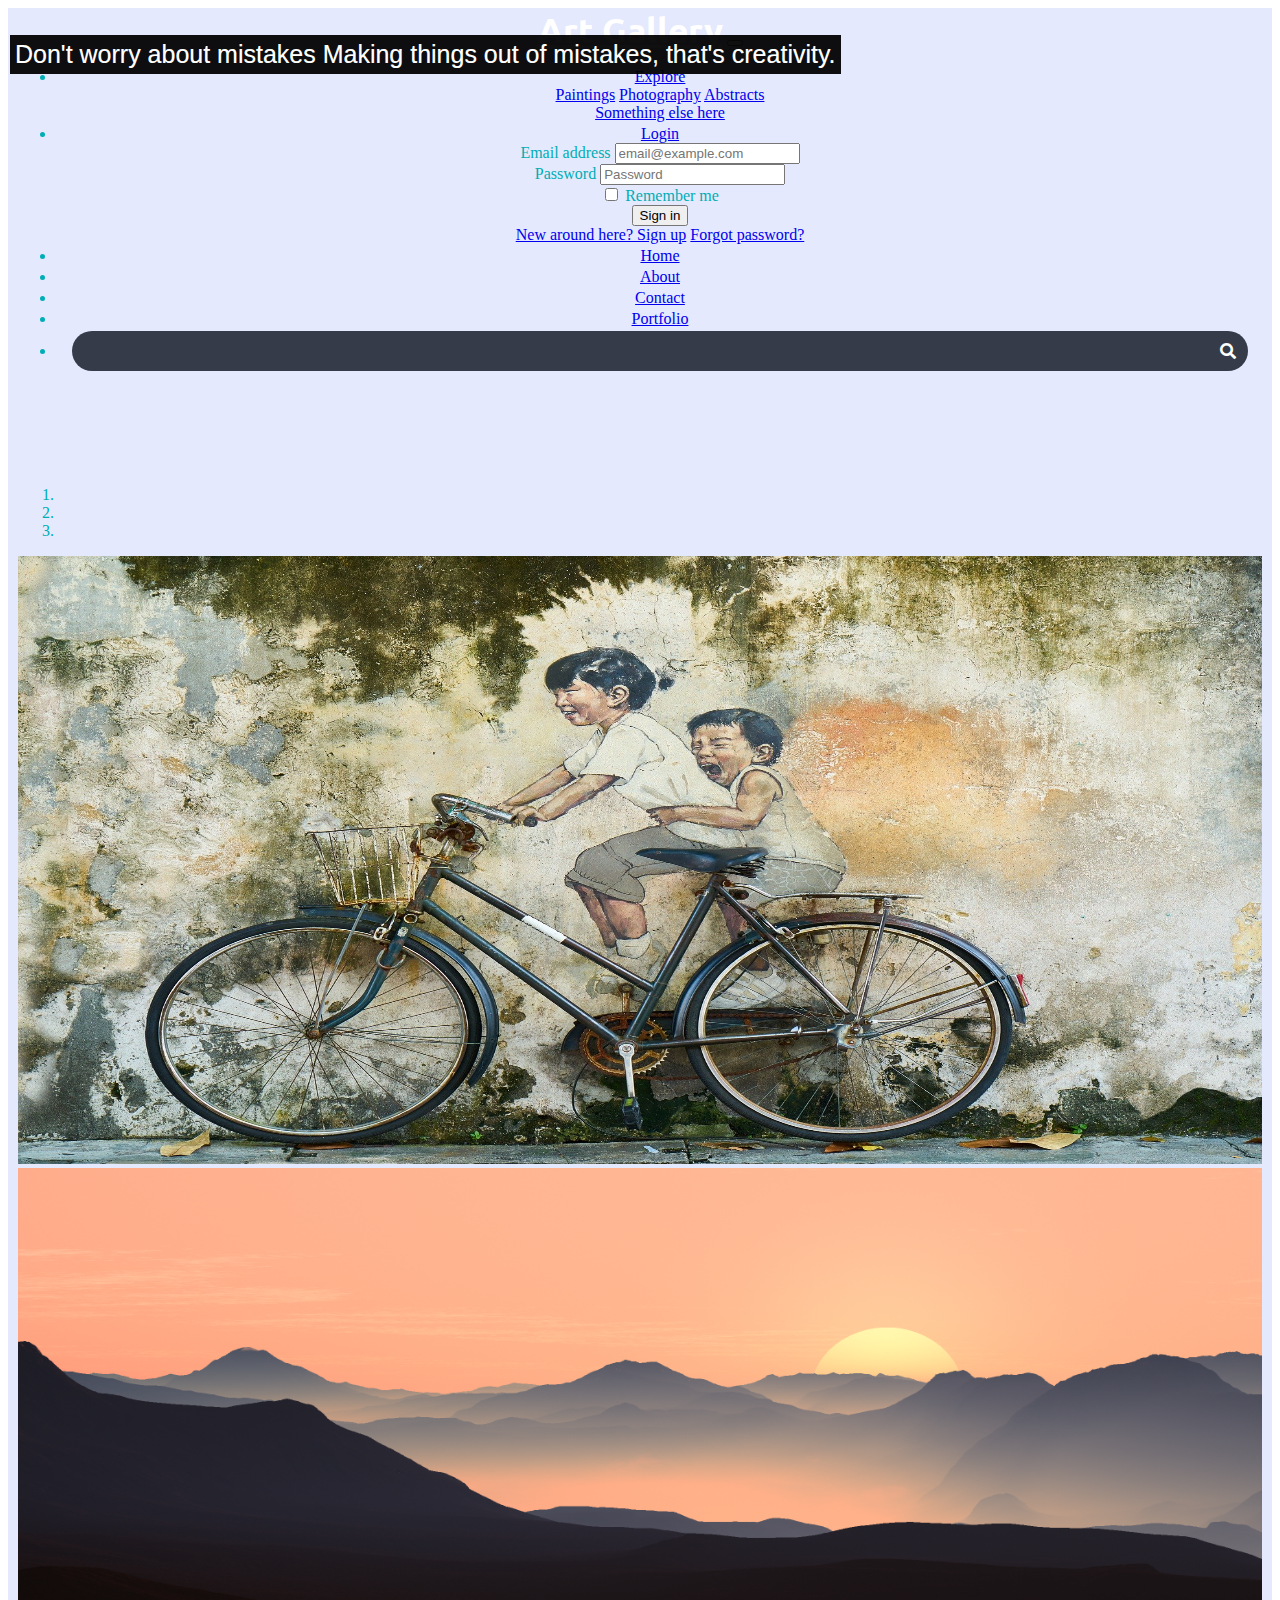
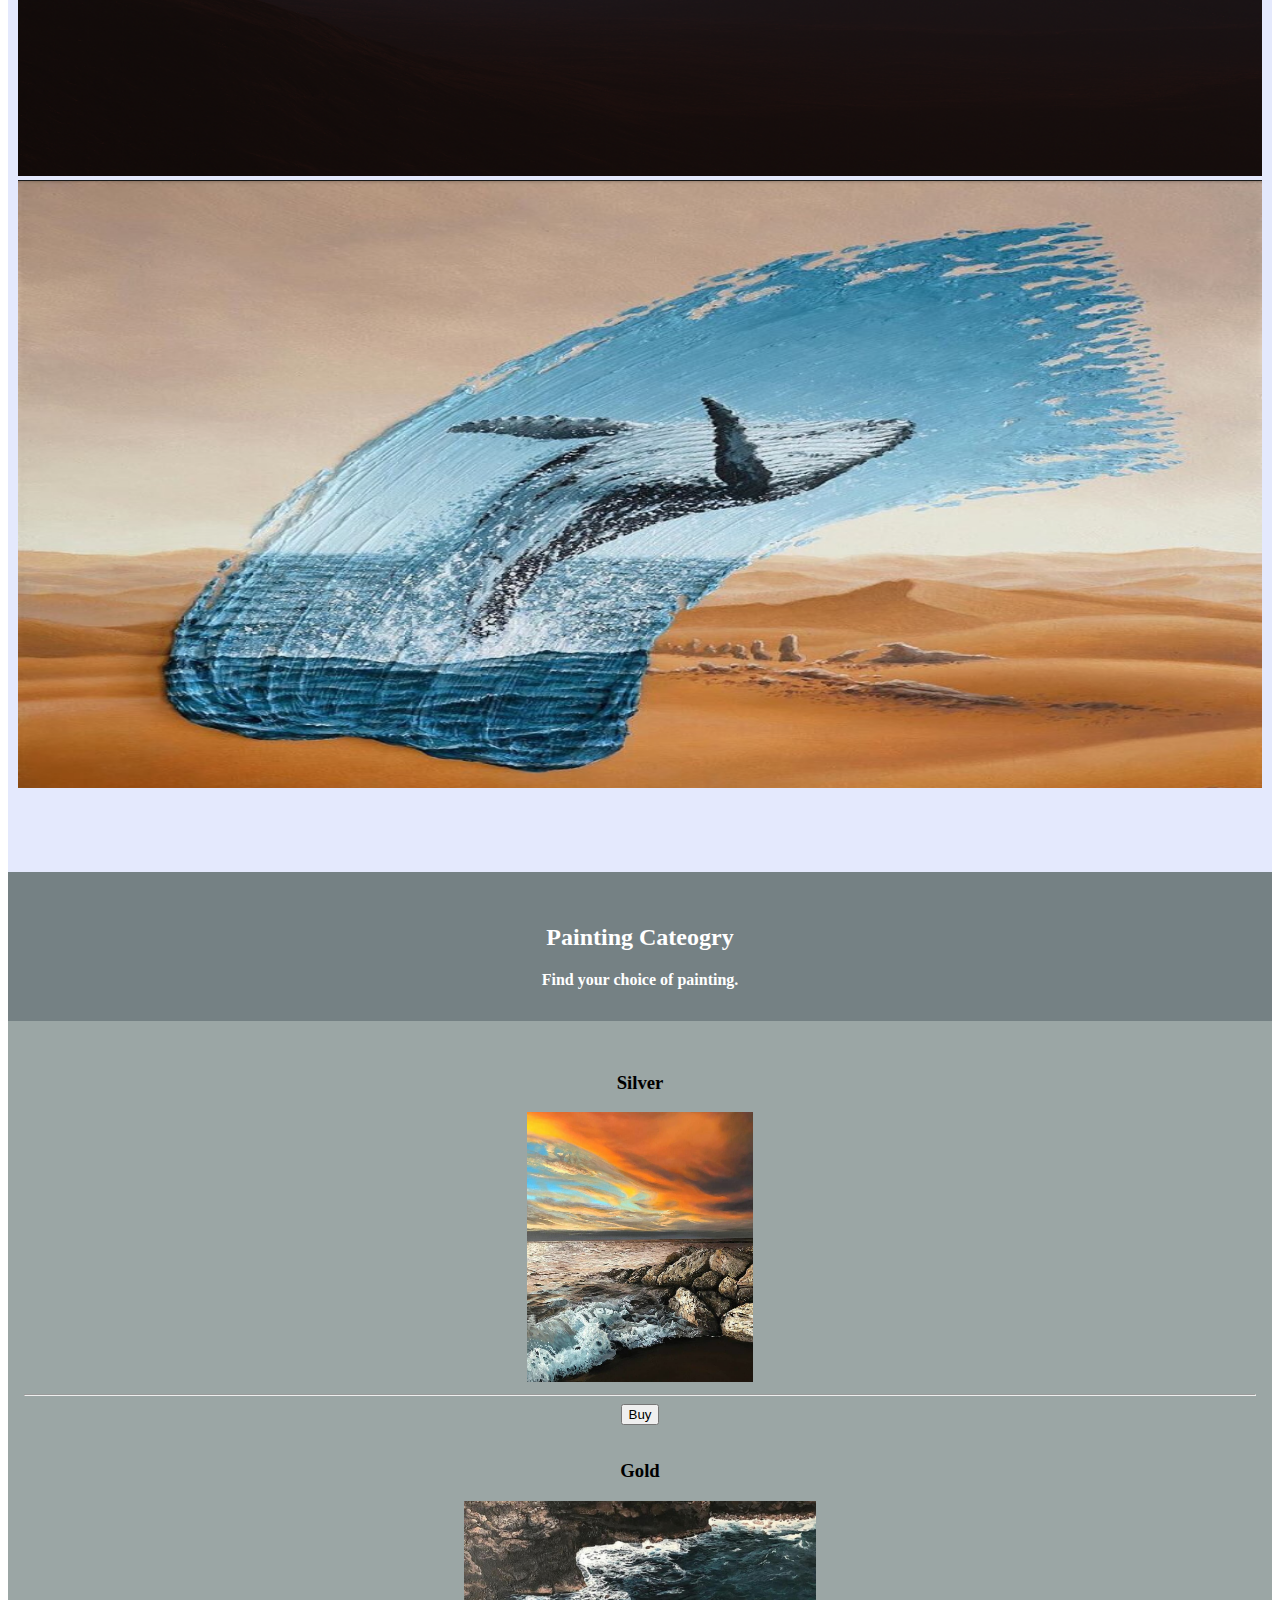
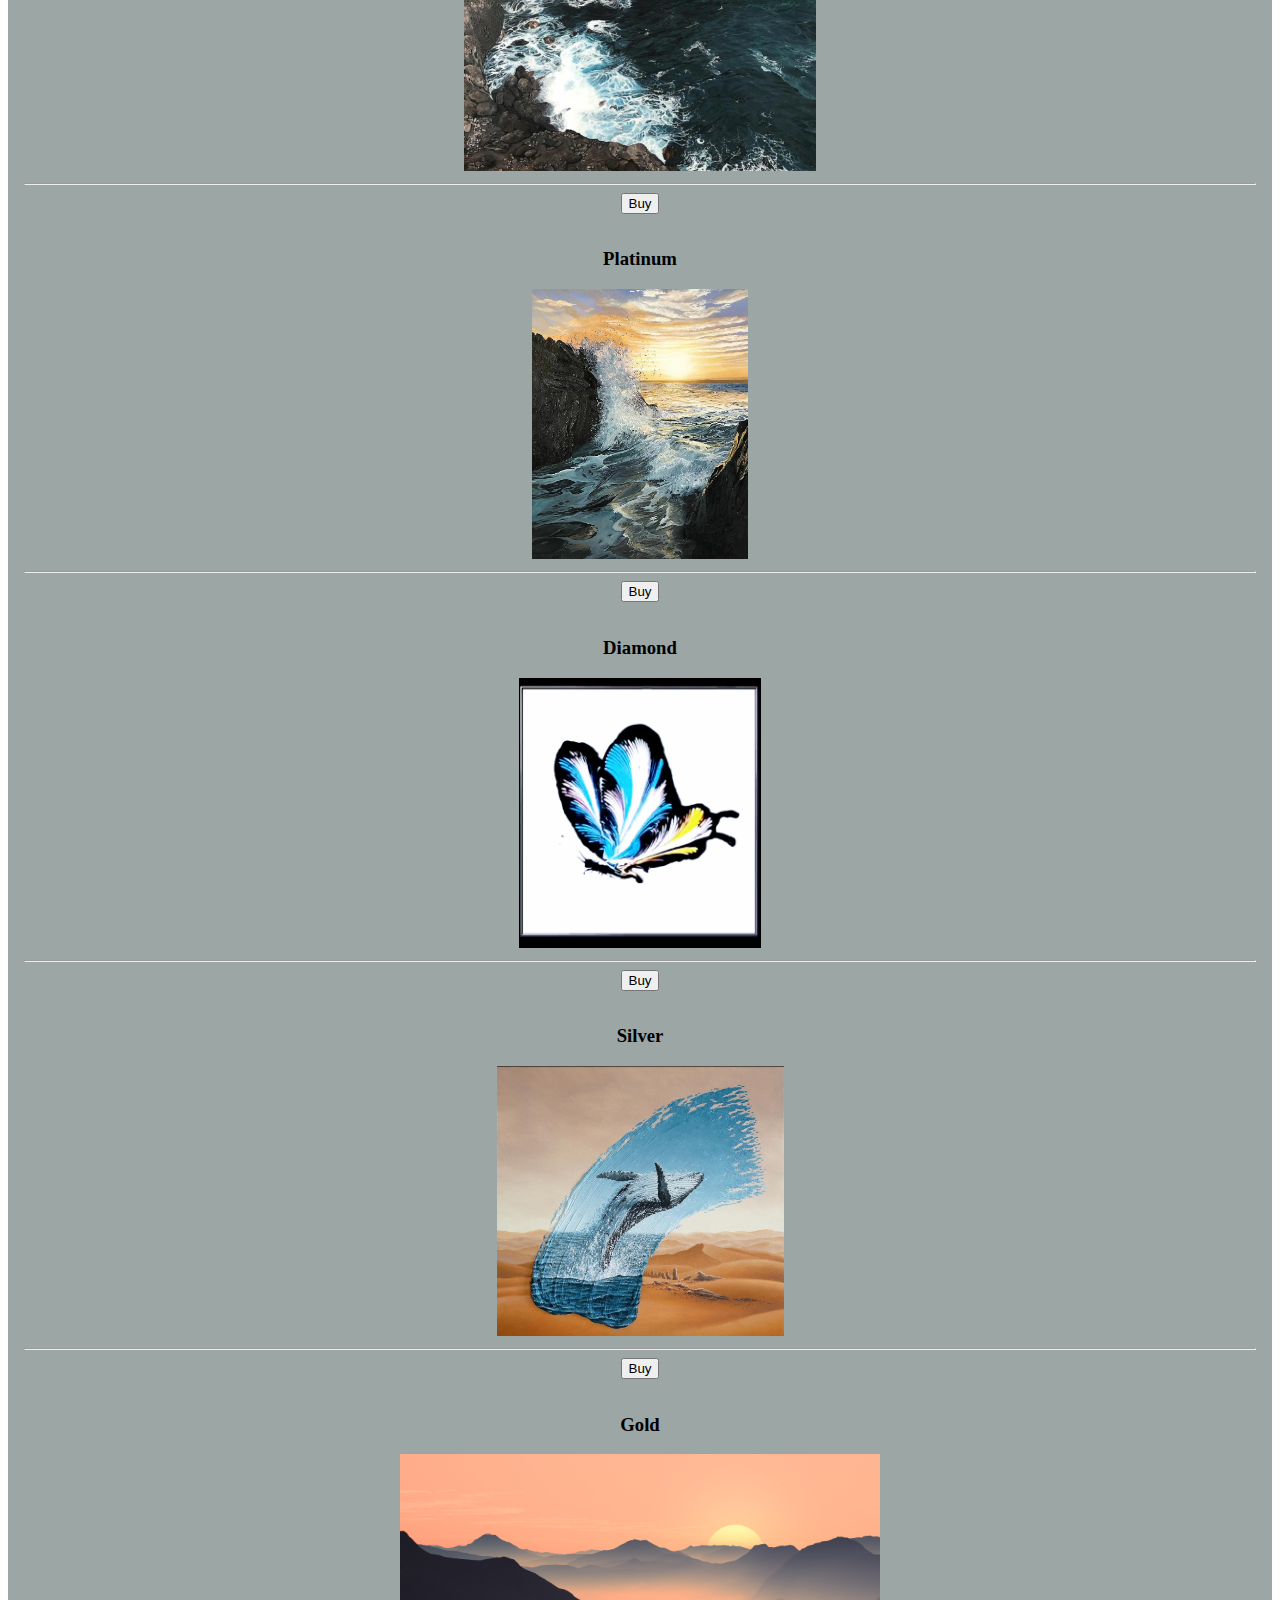
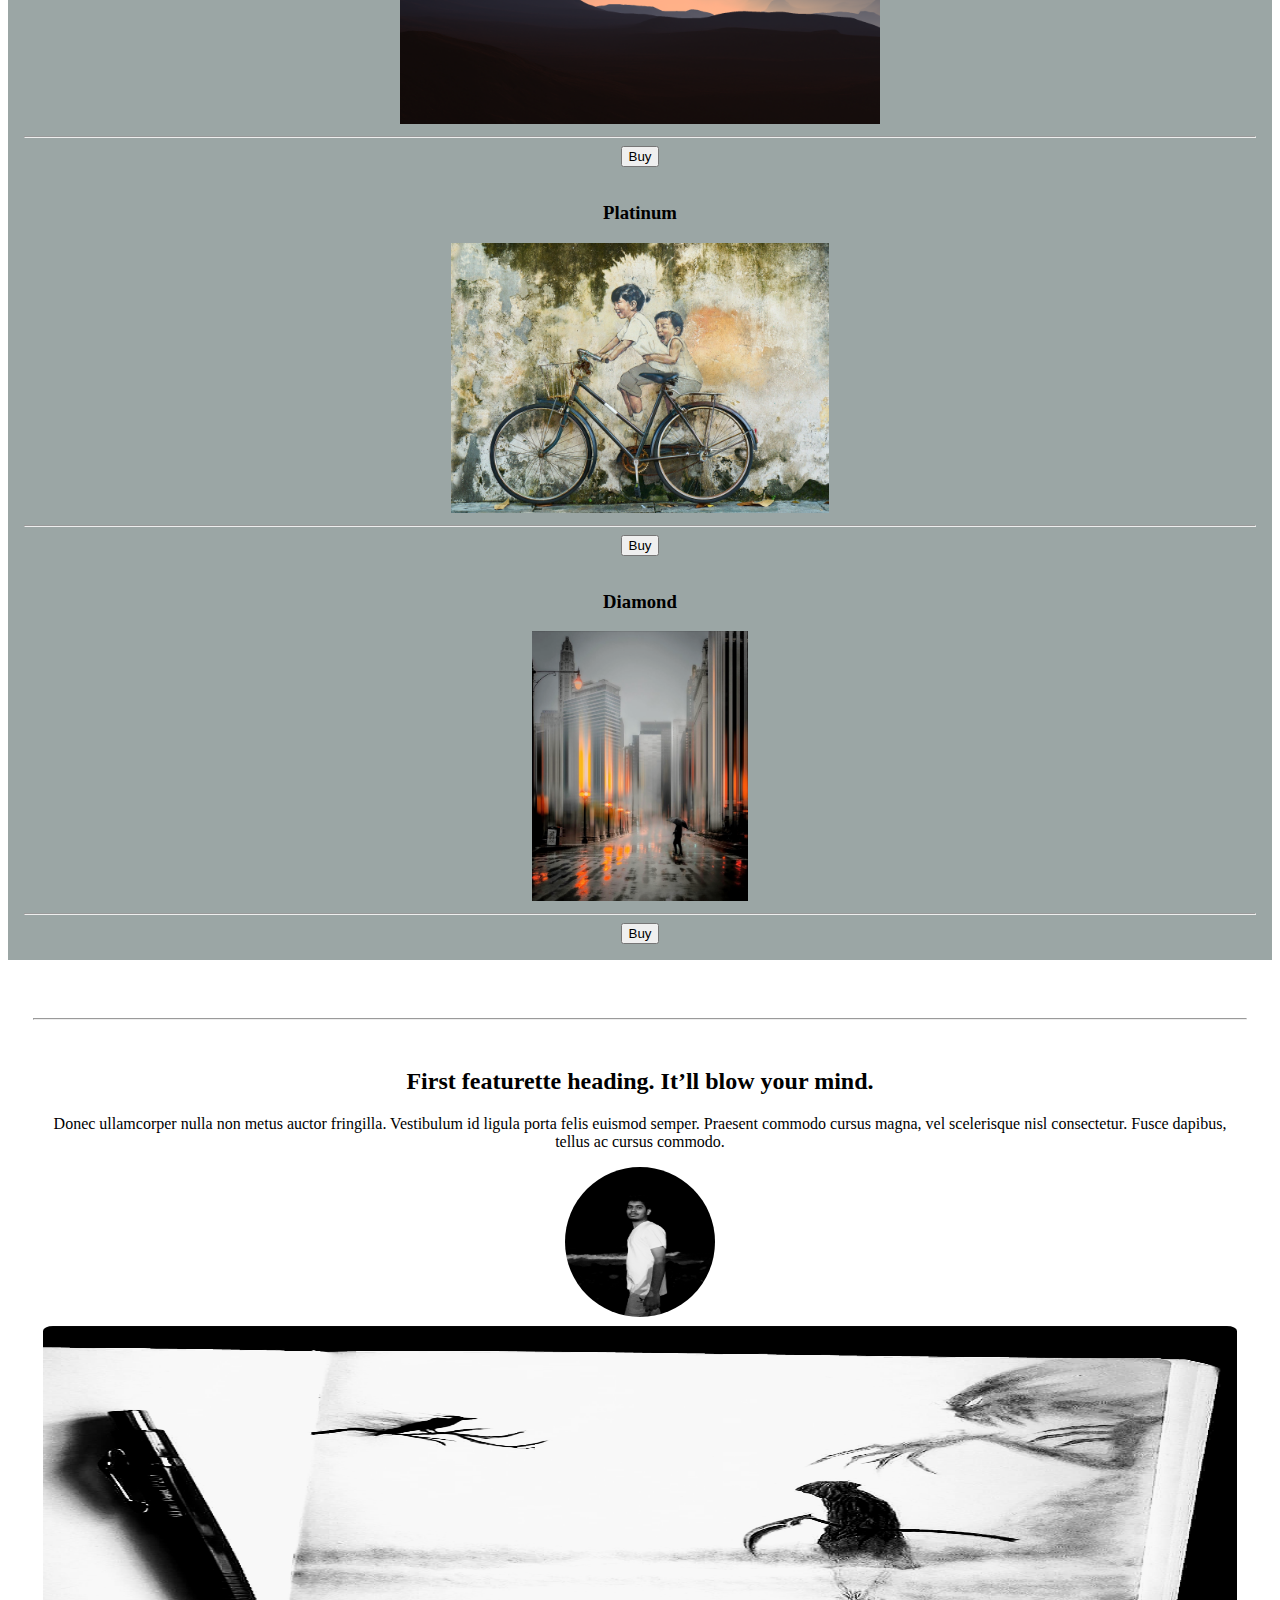
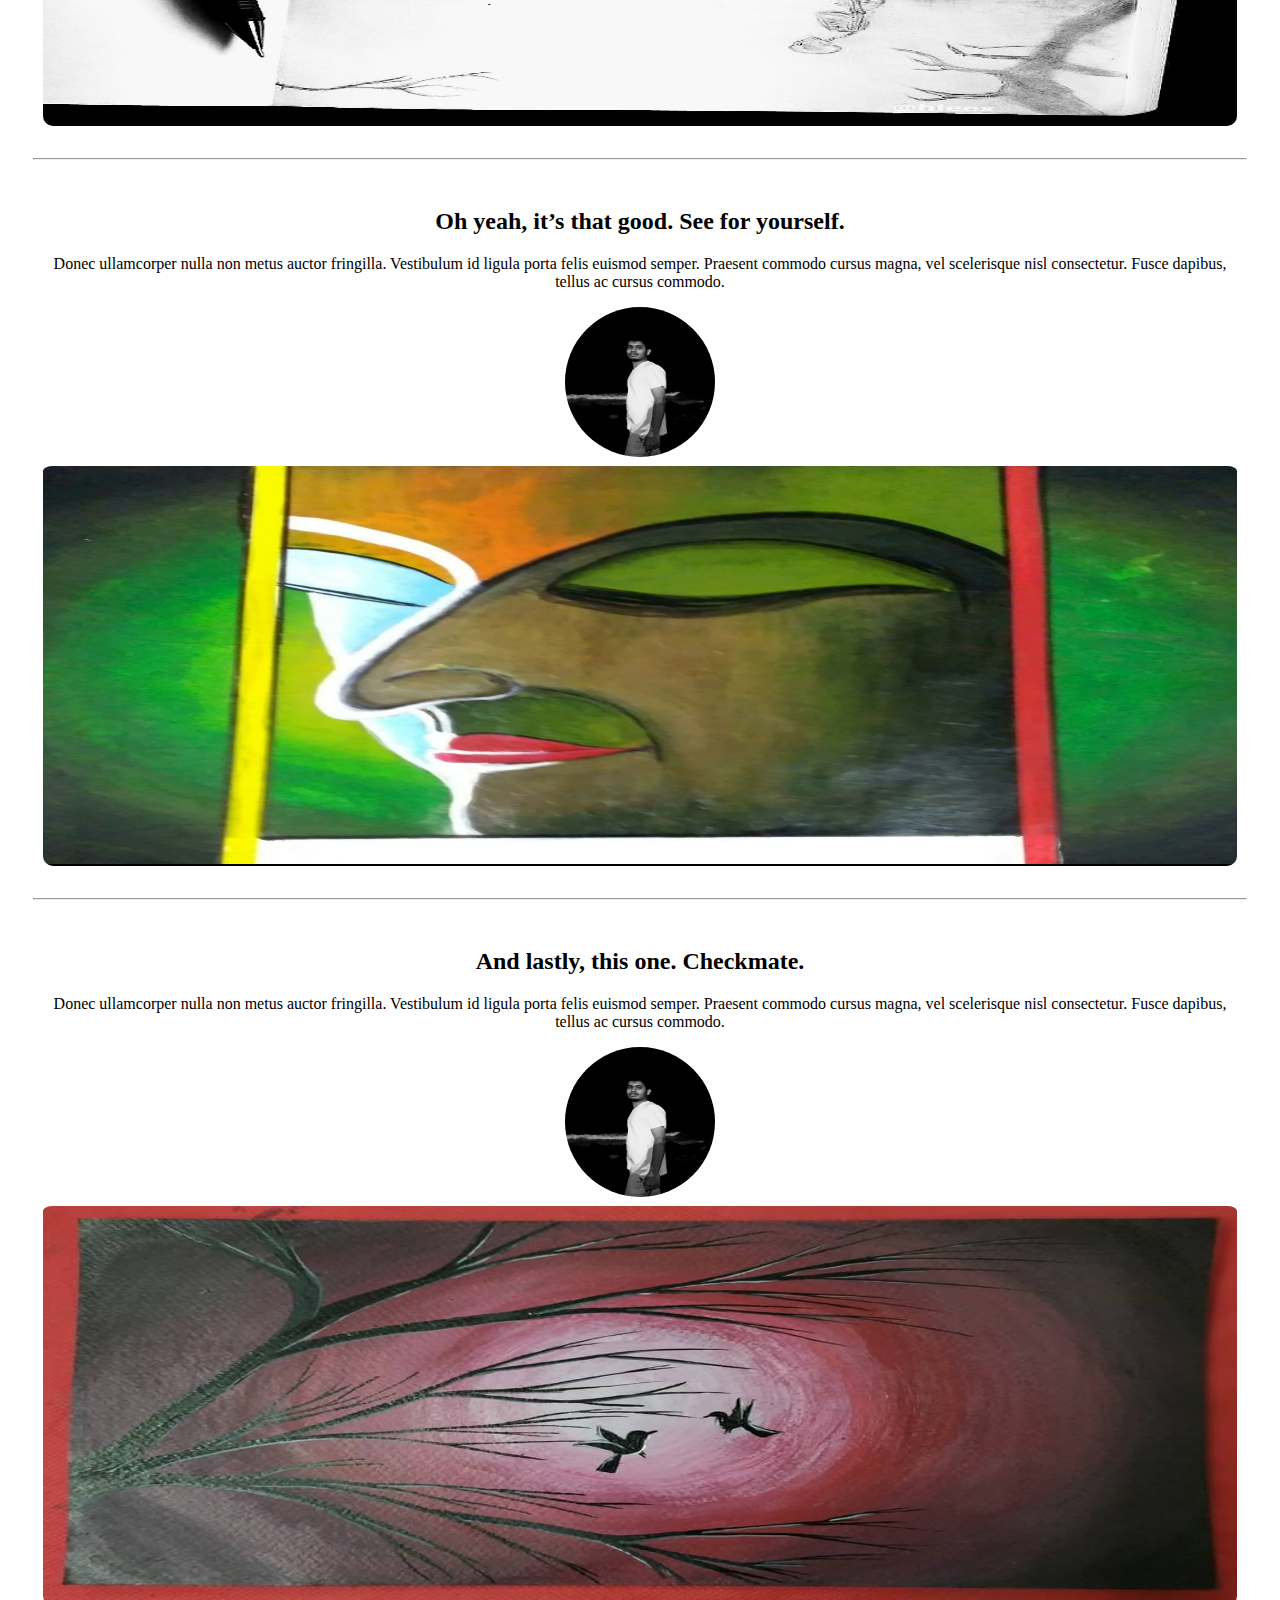
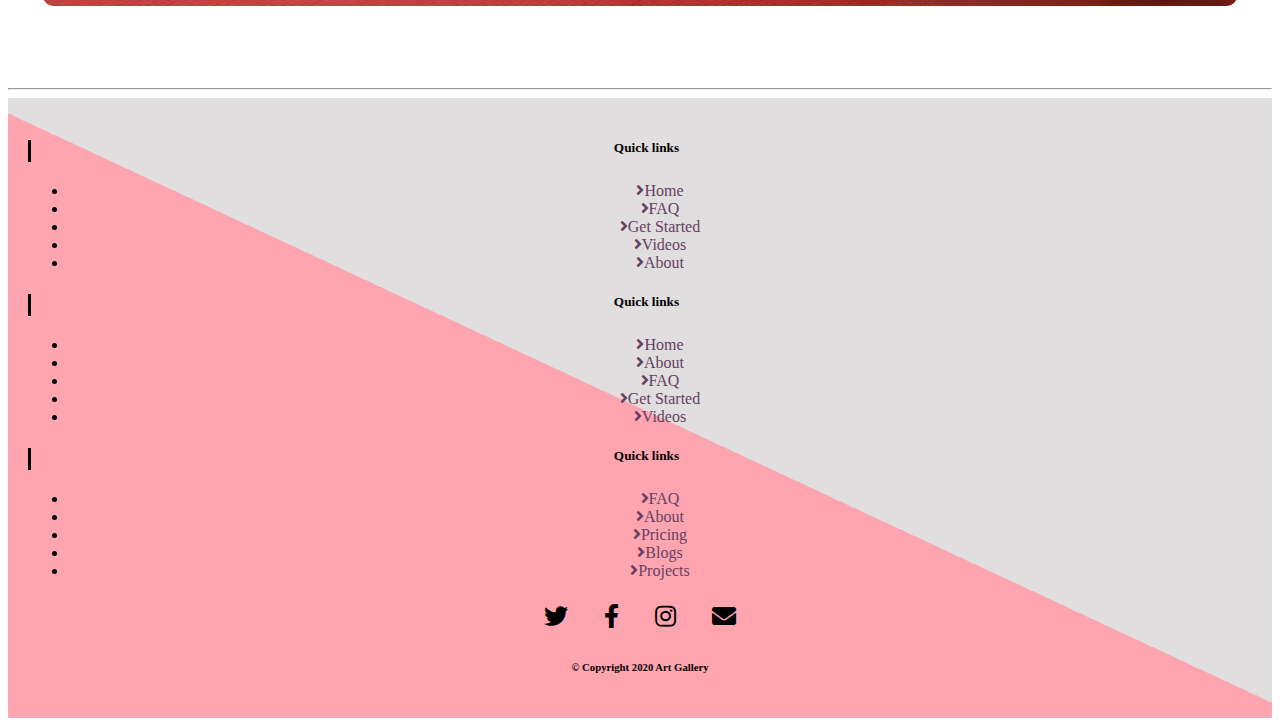
<file: Paint.html>
<!DOCTYPE html>
<html>

<head>
  <meta charset="utf-8">
  <meta name=viewport content="width=device-width, initial-scale=1">
  <title> Art Gallery | Home</title>
  <link rel="icon"  href="favicon.ico">
  <!-- bootstrap and jQuary-->
  <link rel="stylesheet" href="https://stackpath.bootstrapcdn.com/bootstrap/4.5.0/css/bootstrap.min.css" integrity="sha384-9aIt2nRpC12Uk9gS9baDl411NQApFmC26EwAOH8WgZl5MYYxFfc+NcPb1dKGj7Sk" crossorigin="anonymous">

  <!-- Style.css-->
  <link rel="stylesheet" href="style_2.css">

  <!-- Font fontawesome-->
  <link rel="stylesheet" href="https://use.fontawesome.com/releases/v5.13.0/css/all.css">
  <link href="https://fonts.googleapis.com/css?family=Montserrat|Ubuntu" rel="stylesheet">


  </head>
<body>
	<!-- Title -->
	<section class="colored" id="title">
		<div class="container-fluid">

			<!-- Nav Bar -->
			<nav class="navbar fixed-top navbar-expand-lg navbar-dark bg-dark ">


			    <a class="brand" href="index.html">Art Gallery</a>
				<button class="navbar-toggler" type="button" data-toggle="collapse" data-target="#navbarText" aria-controls="navbarText" aria-expanded="false" aria-label="Toggle navigation">
					<span class="navbar-toggler-icon"></span>
				</button>
				<div class="collapse navbar-collapse" id="navbarText">
					<ul class="navbar-nav ml-auto">

		<!--Dropdown link-->
						<li class="nav-item dropdown active ">
							<a class="nav-link dropdown-toggle" href="#" id="navbarDropdown" role="button" data-toggle="dropdown" aria-haspopup="true" aria-expanded="false">
								Explore
							</a>
							<div class="dropdown-menu" aria-labelledby="navbarDropdown">
								<a class="dropdown-item" href="Paint.html">Paintings</a>
								<a class="dropdown-item" href="Photography.html">Photography</a>
								<a class="dropdown-item" href="Abstract.html">Abstracts</a>
								<div class="dropdown-divider"></div>
								<a class="dropdown-item" href="#">Something else here</a>
							</div>
						</li>

						<li class="nav-item dropdown active">
						 <a class="nav-link dropdown-toggle" href="#" id="navbarDropdown" role="button" data-toggle="dropdown" aria-haspopup="true" aria-expanded="false">Login</a>
						 <div class="dropdown-menu">
	<form class="px-4 py-3">
	 <div class="form-group">
		 <label for="exampleDropdownFormEmail1">Email address</label>
		 <input type="email" class="form-control" id="exampleDropdownFormEmail1" placeholder="email@example.com">
	 </div>
	 <div class="form-group">
		 <label for="exampleDropdownFormPassword1">Password</label>
		 <input type="password" class="form-control" id="exampleDropdownFormPassword1" placeholder="Password">
	 </div>
	 <div class="form-check">
		 <input type="checkbox" class="form-check-input" id="dropdownCheck">
		 <label class="form-check-label" for="dropdownCheck">
			 Remember me
		 </label>
	 </div>
	 <button type="submit" class="btn btn-primary">Sign in</button>
	</form>
	<div class="dropdown-divider"></div>
	<a class="dropdown-item" href="#">New around here? Sign up</a>
	<a class="dropdown-item" href="#">Forgot password?</a>
	</div>
					 </li>
		<!--links-->
						<li class="nav-item active">
							<a class="nav-link" href="index.html">Home<span class="sr-only">(current)</span></a>
						</li>
						<li class="nav-item">
							<a class="nav-link" href="about.html">About</a>
						</li>
						<li class="nav-item">
							<a class="nav-link" href="contact.html">Contact</a>
						</li>
						<li class="nav-item">
							<a class="nav-link" href="portfolio.html">Portfolio</a>
						</li>
            <li class="nav-item active">

         <div class="searchbar">
             <input class="search_input" type="text" name="" placeholder="Search...">
             <a href="#" class="search_icon "><i class="fas fa-search"></i></a>
         </div>

       </li>

					</ul>

				</div>
			</nav>

<div class="col-lg-12">
			<div id="carouselExampleFade" class="carousel slide carousel-fade" data-ride="carousel" data-interval="2000">
				<ol class="carousel-indicators">
					<li data-target="#carouselExampleFade" data-slide-to="0" class="active"></li>
					<li data-target="#carouselExampleFade" data-slide-to="1"></li>
					<li data-target="#carouselExampleFade" data-slide-to="2"></li>
				</ol>
				<div class="carousel-inner">
					<div class="carousel-item active bg">

            <img class="testimonial-image" src="Pics1/Boys.jpg" alt="">
             <p>Don't worry about mistakes Making things out of mistakes, that's creativity.</p>


					</div>
					<div class="carousel-item bg">
						<img class="testimonial-image" src="Pics1/Eve.png" alt="">
             <p>Don't worry about mistakes Making things out of mistakes, that's creativity.</p>
					</div>
					<div class="carousel-item bg">
						<img class="testimonial-image" src="Pics1/Painting 6.png" alt="">
             <p>Don't worry about mistakes Making things out of mistakes, that's creativity.</p>


					</div>
				</div>

    </div>

 	</section>


		<!--pricing scheme-->

		  <section class="uncolored" id="pricing-title">

		    <h2 class="heading2">Painting Cateogry</h2>
		    <p>Find your choice of painting.</p>

      </section>




<section class="uncolored" id="pricing">
 <div class="row">
   <div class="pricing-column col-lg-3 col-md-6">

<div class="card bg-dark text-white border-light">
<div class="card-header">
 <h3>Silver</h3>
</div>
<div class="card-body ">
 <img class="card-img-top" src="Pics1/Painting 1.png">
 <hr>
 <button class="btn btn-lg btn-block btn-outline-light Buy" type="button">Buy</button>
 <button class="btn btn-lg btn-block btn-outline-light price" type="button">150 $</button>
</div>

</div>
</div>


<div class="pricing-column col-lg-3 col-md-6">

<div class="card bg-dark text-white border-light">
<div class="card-header">
<h3>Gold</h3>
</div>
<div class="card-body ">
<img class="card-img-top" src="Pics1/Painting 2.png">
<hr>
<button class="btn btn-lg btn-block btn-outline-light Buy" type="button">Buy</button>
<button class="btn btn-lg btn-block btn-outline-light price" type="button">150 $</button>
</div>

</div>
</div>


<div class="pricing-column col-lg-3 col-md-6">

<div class="card bg-dark text-white border-light">
<div class="card-header">
<h3>Platinum</h3>
</div>
<div class="card-body ">
<img class="card-img-top" src="Pics1/Painting 3.png">
<hr>
<button class="btn btn-lg btn-block btn-outline-light Buy" type="button">Buy</button>
<button class="btn btn-lg btn-block btn-outline-light price" type="button">150 $</button>
</div>

</div>
</div>


<div class="pricing-column col-lg-3 col-md-6">

<div class="card bg-dark text-white border-light">
<div class="card-header">
<h3>Diamond</h3>
</div>
<div class="card-body ">
<img class="card-img-top" src="Pics1/Painting 4.png">
<hr>
<button class="btn btn-lg btn-block btn-outline-light Buy" type="button">Buy</button>
<button class="btn btn-lg btn-block btn-outline-light price" type="button">150 $</button>
</div>

</div>
</div>
</div>
<div class="alert alert-warning alert-dismissible fade show" role="alert">
<h1>Holy guacamole!</h1> You should check in on some of those fields below.
<button type="button" class="close" data-dismiss="alert" aria-label="Close">
<span aria-hidden="true">&times;</span>
</button>
</div>
<div class="row">
<div class="pricing-column col-lg-3 col-md-6">

<div class="card bg-dark text-white border-light">
<div class="card-header">
<h3>Silver</h3>
</div>
<div class="card-body ">
<img class="card-img-top" src="Pics1/Painting 6.png">
<hr>
<button class="btn btn-lg btn-block btn-outline-light Buy" type="button">Buy</button>
<button class="btn btn-lg btn-block btn-outline-light price" type="button">150 $</button>
</div>

</div>
</div>


<div class="pricing-column col-lg-3 col-md-6">
<div class="card bg-dark text-white border-light">
<div class="card-header">
<h3>Gold</h3>
</div>
<div class="card-body">
<img class="card-img-top" src="Pics1/Eve.png">
<hr>
<button class="btn btn-lg btn-block btn-outline-light Buy" type="button">Buy</button>
<button class="btn btn-lg btn-block btn-outline-light price" type="button">150 $</button>
</div>
</div>
</div>


<div class="pricing-column col-lg-3 col-md-6">
<div class="card bg-dark text-white border-light">
<div class="card-header">
<h3>Platinum</h3>
</div>
<div class="card-body">
<img class="card-img-top" src="Pics1/Boys.jpg">
<hr>
<button class="btn btn-lg btn-block btn-outline-light Buy" type="button">Buy</button>
<button class="btn btn-lg btn-block btn-outline-light price" type="button">150 $</button>
</div>
</div>
</div>


<div class="pricing-column col-lg-3 col-md-6">
<div class="card bg-dark text-white border-light">
<div class="card-header">
<h3>Diamond</h3>
</div>
<div class="card-body">
<a href="Pics1/Buildings.png">
<img class="card-img-top" src="Pics1/Buildings.png"></a>
<hr>
<button class="btn btn-lg btn-block btn-outline-light Buy" type="button">Buy</button>
<button class="btn btn-lg btn-block btn-outline-light price" type="button">150 $</button>
</div>
</div>
</div>
</div>


</section>
<div id="Featuring">
<hr class="featurette-divider">

  <div class="row featurette">
    <div class="col-lg-6">
      <h2 class="featurette-heading">First featurette heading. <span class="text-muted">It’ll blow your mind.</span></h2>
      <p class="lead">Donec ullamcorper nulla non metus auctor fringilla. Vestibulum id ligula porta felis euismod semper. Praesent commodo cursus magna, vel scelerisque nisl consectetur. Fusce dapibus, tellus ac cursus commodo.</p>
    <img class="featurette-Artist" src="photos/Ashu.jpg" alt="Artist">
    </div>
    <div class="col-lg-6">
       <img class="placeholder-img" src="Pics1/Sketch Painting.png">
    </div>
  </div>

  <hr class="featurette-divider">

  <div class="row featurette">
    <div class="col-lg-6 order-md-2">
      <div class="Content">
      <h2 class="featurette-heading">Oh yeah, it’s that good. <span class="text-muted">See for yourself.</span></h2>
<p class="lead">Donec ullamcorper nulla non metus auctor fringilla. Vestibulum id ligula porta felis euismod semper. Praesent commodo cursus magna, vel scelerisque nisl consectetur. Fusce dapibus, tellus ac cursus commodo.</p>
<img class="featurette-Artist" src="photos/Ashu.jpg" alt="Artist">
    </div>

    </div>
    <div class="col-lg-6 order-md-1">
     <img class="placeholder-img" src="Pics1/Painting Ashu1.png">
    </div>
  </div>

  <hr class="featurette-divider">

  <div class="row featurette">
    <div class="col-lg-6">
      <h2 class="featurette-heading">And lastly, this one. <span class="text-muted">Checkmate.</span></h2>
<p class="lead">Donec ullamcorper nulla non metus auctor fringilla. Vestibulum id ligula porta felis euismod semper. Praesent commodo cursus magna, vel scelerisque nisl consectetur. Fusce dapibus, tellus ac cursus commodo.</p>
<img class="featurette-Artist" src="photos/Ashu.jpg" alt="Artist">
    </div>
    <div class="col-lg-6">
      <img class="placeholder-img" src="Pics1/Painting Ashu.png">
    </div>

    </div>
  </div>

  <hr class="featurette-divider">

  <!-- /END THE FEATURETTES -->

</div><!-- /.container -->
</div>



  <!-- Footer -->
  <section id="footer">
    <div class="container">
      <div class="row text-center text-xs-center text-sm-left text-md-left">
        <div class="col-xs-12 col-sm-4 col-md-4">
          <h5>Quick links</h5>
          <ul class="list-unstyled quick-links">
            <li><a href="https://www.fiverr.com/share/qb8D02"><i class="fa fa-angle-right"></i>Home</a></li>
            <li><a href="https://www.fiverr.com/share/qb8D02"><i class="fa fa-angle-right"></i>FAQ</a></li>
            <li><a href="https://www.fiverr.com/share/qb8D02"><i class="fa fa-angle-right"></i>Get Started</a></li>
            <li><a href="https://www.fiverr.com/share/qb8D02"><i class="fa fa-angle-right"></i>Videos</a></li>
            <li><a href="https://www.fiverr.com/share/qb8D02"><i class="fa fa-angle-right"></i>About</a></li>
          </ul>
        </div>
        <div class="col-xs-12 col-sm-4 col-md-4">
          <h5>Quick links</h5>
          <ul class="list-unstyled quick-links">
            <li><a href="https://www.fiverr.com/share/qb8D02"><i class="fa fa-angle-right"></i>Home</a></li>
            <li><a href="https://www.fiverr.com/share/qb8D02"><i class="fa fa-angle-right"></i>About</a></li>
            <li><a href="https://www.fiverr.com/share/qb8D02"><i class="fa fa-angle-right"></i>FAQ</a></li>
            <li><a href="https://www.fiverr.com/share/qb8D02"><i class="fa fa-angle-right"></i>Get Started</a></li>
            <li><a href="https://www.fiverr.com/share/qb8D02"><i class="fa fa-angle-right"></i>Videos</a></li>
          </ul>
        </div>
        <div class="col-xs-12 col-sm-4 col-md-4">
          <h5>Quick links</h5>
          <ul class="list-unstyled quick-links">
            <li><a href="https://www.fiverr.com/share/qb8D02"><i class="fa fa-angle-right"></i>FAQ</a></li>
            <li><a href="https://www.fiverr.com/share/qb8D02"><i class="fa fa-angle-right"></i>About</a></li>
            <li><a href="https://www.fiverr.com/share/qb8D02"><i class="fa fa-angle-right"></i>Pricing</a></li>
            <li><a href="https://www.fiverr.com/share/qb8D02"><i class="fa fa-angle-right"></i>Blogs</a></li>
            <li><a href="https://wwwe.sunlimetech.com"><i class="fa fa-angle-right"></i>Projects</a></li>
          </ul>
        </div>
      </div>
    </div>

  <!-- ./Footer -->

    <i class="fab fa-twitter icon"></i>
    <i class="fab fa-facebook-f icon"></i>
    <i class="fab fa-instagram icon"></i>
    <i class="fas fa-envelope icon"></i>
    <h6>© Copyright 2020 Art Gallery</h6>
  </section>

  <a href="#" class="scrollToTop"><i class="fas fa-level-up-alt"></i></a>

  <!-- JS, Popper.js, and jQuery -->
  <script src="https://code.jquery.com/jquery-3.2.1.slim.min.js" integrity="sha384-KJ3o2DKtIkvYIK3UENzmM7KCkRr/rE9/Qpg6aAZGJwFDMVNA/GpGFF93hXpG5KkN" crossorigin="anonymous"></script>
  <script src="https://cdnjs.cloudflare.com/ajax/libs/popper.js/1.12.9/umd/popper.min.js" integrity="sha384-ApNbgh9B+Y1QKtv3Rn7W3mgPxhU9K/ScQsAP7hUibX39j7fakFPskvXusvfa0b4Q" crossorigin="anonymous"></script>
  <script src="https://maxcdn.bootstrapcdn.com/bootstrap/4.0.0/js/bootstrap.min.js" integrity="sha384-JZR6Spejh4U02d8jOt6vLEHfe/JQGiRRSQQxSfFWpi1MquVdAyjUar5+76PVCmYl" crossorigin="anonymous"></script>
  <script src="https://ajax.googleapis.com/ajax/libs/jquery/3.5.1/jquery.min.js"></script>
  <script src="index.js"></script>

	   </body>

</html>
</file>
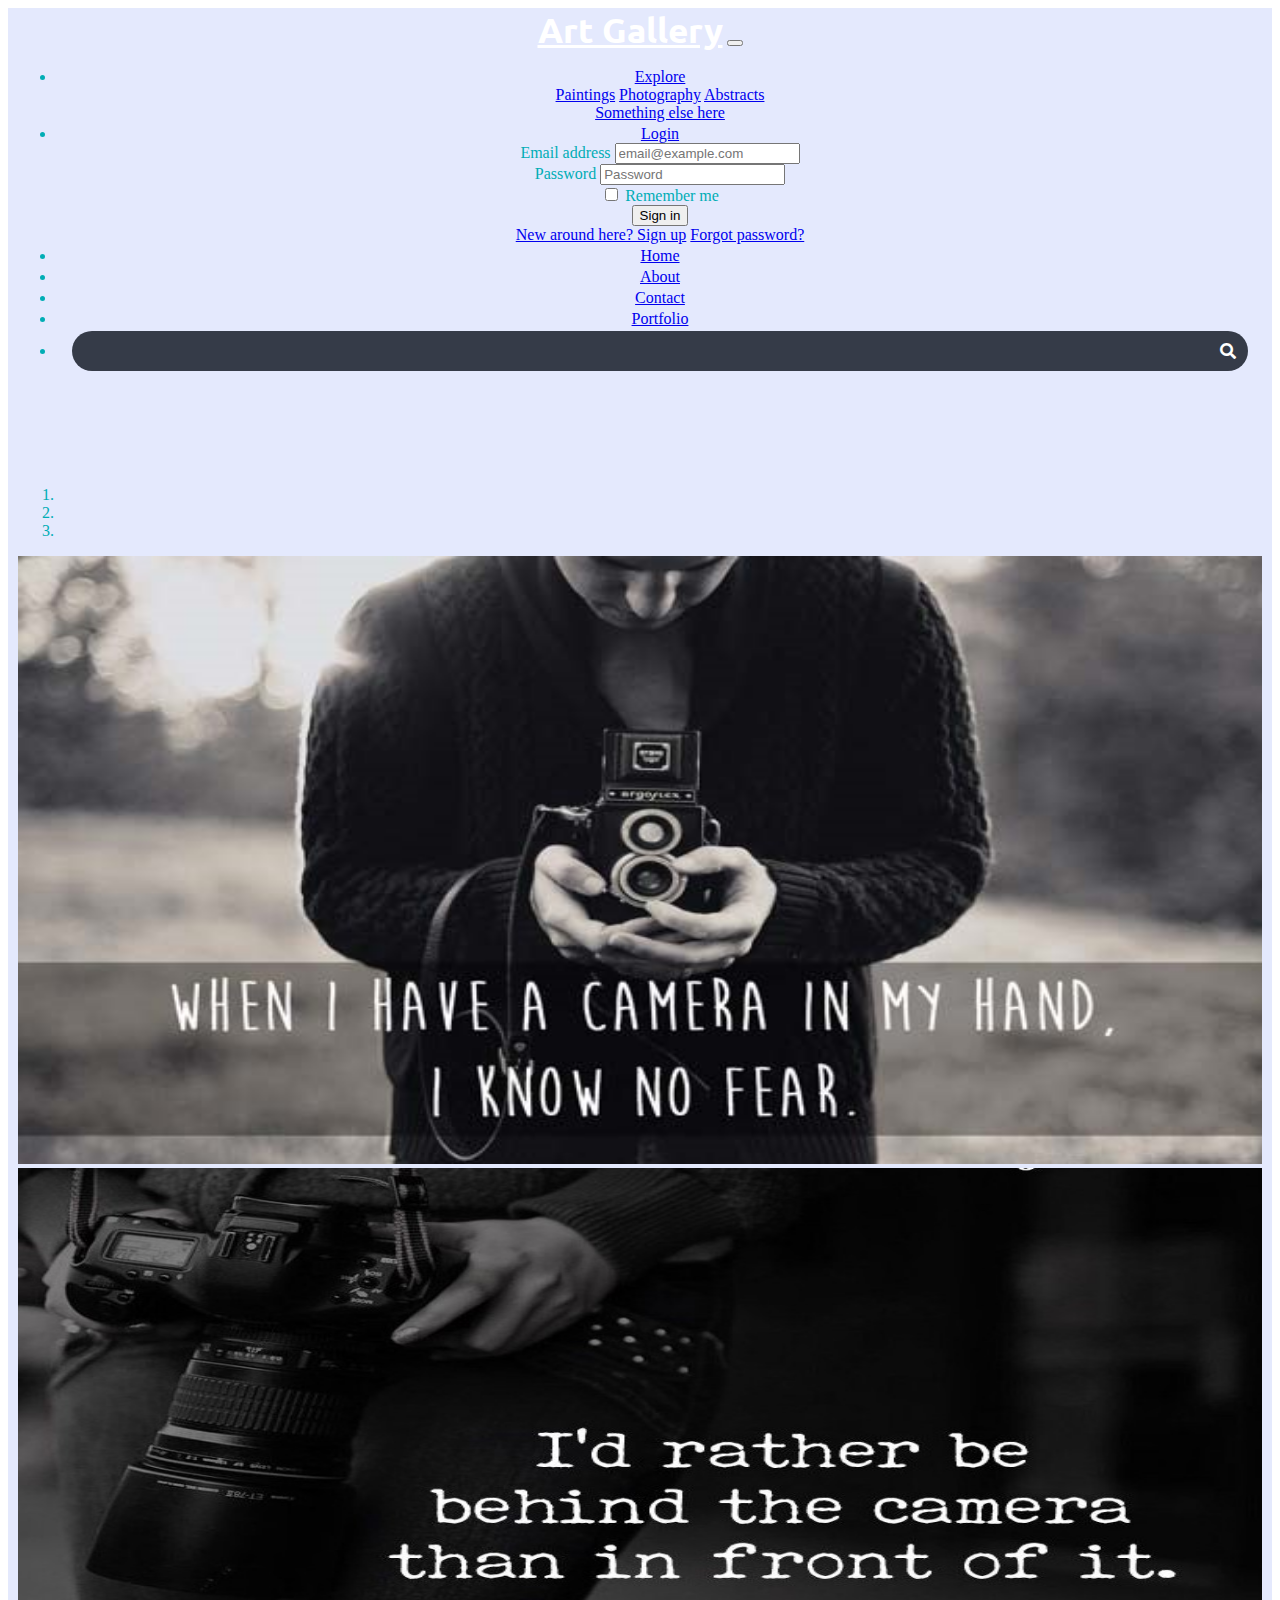
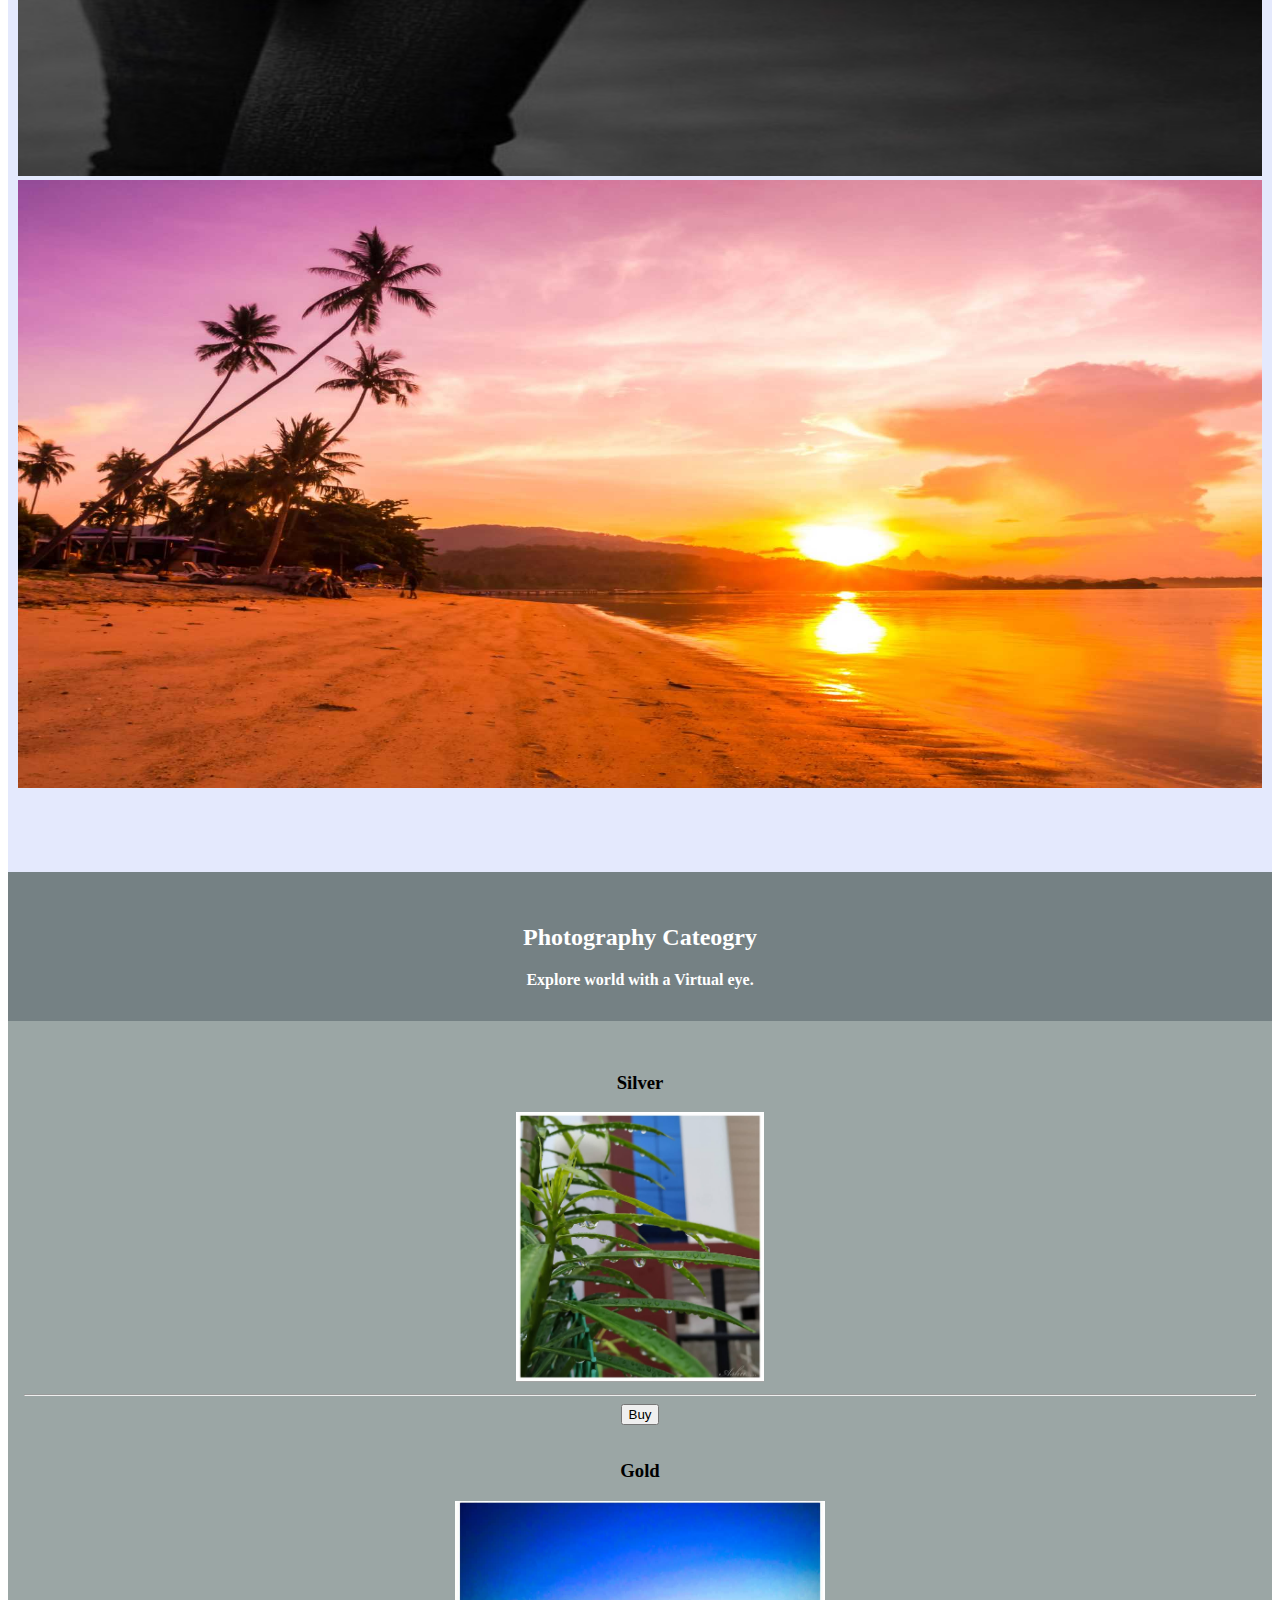
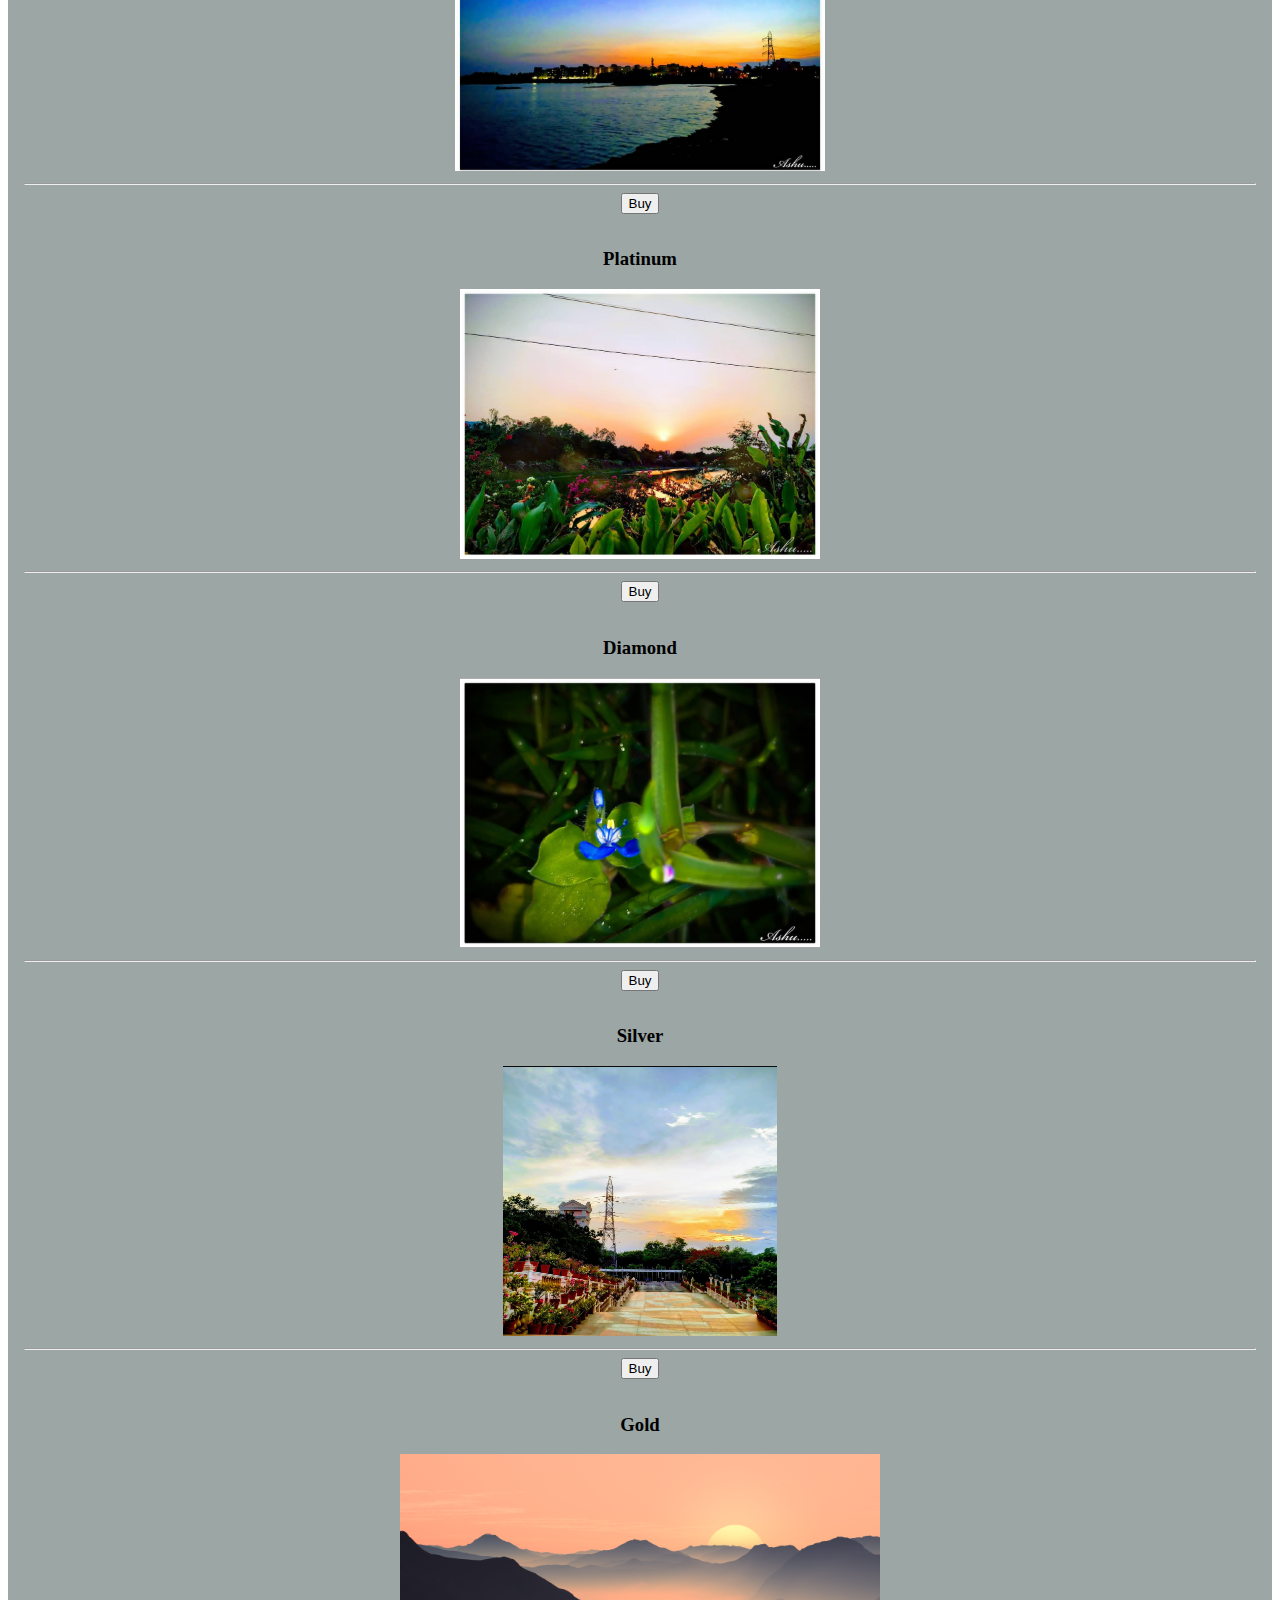
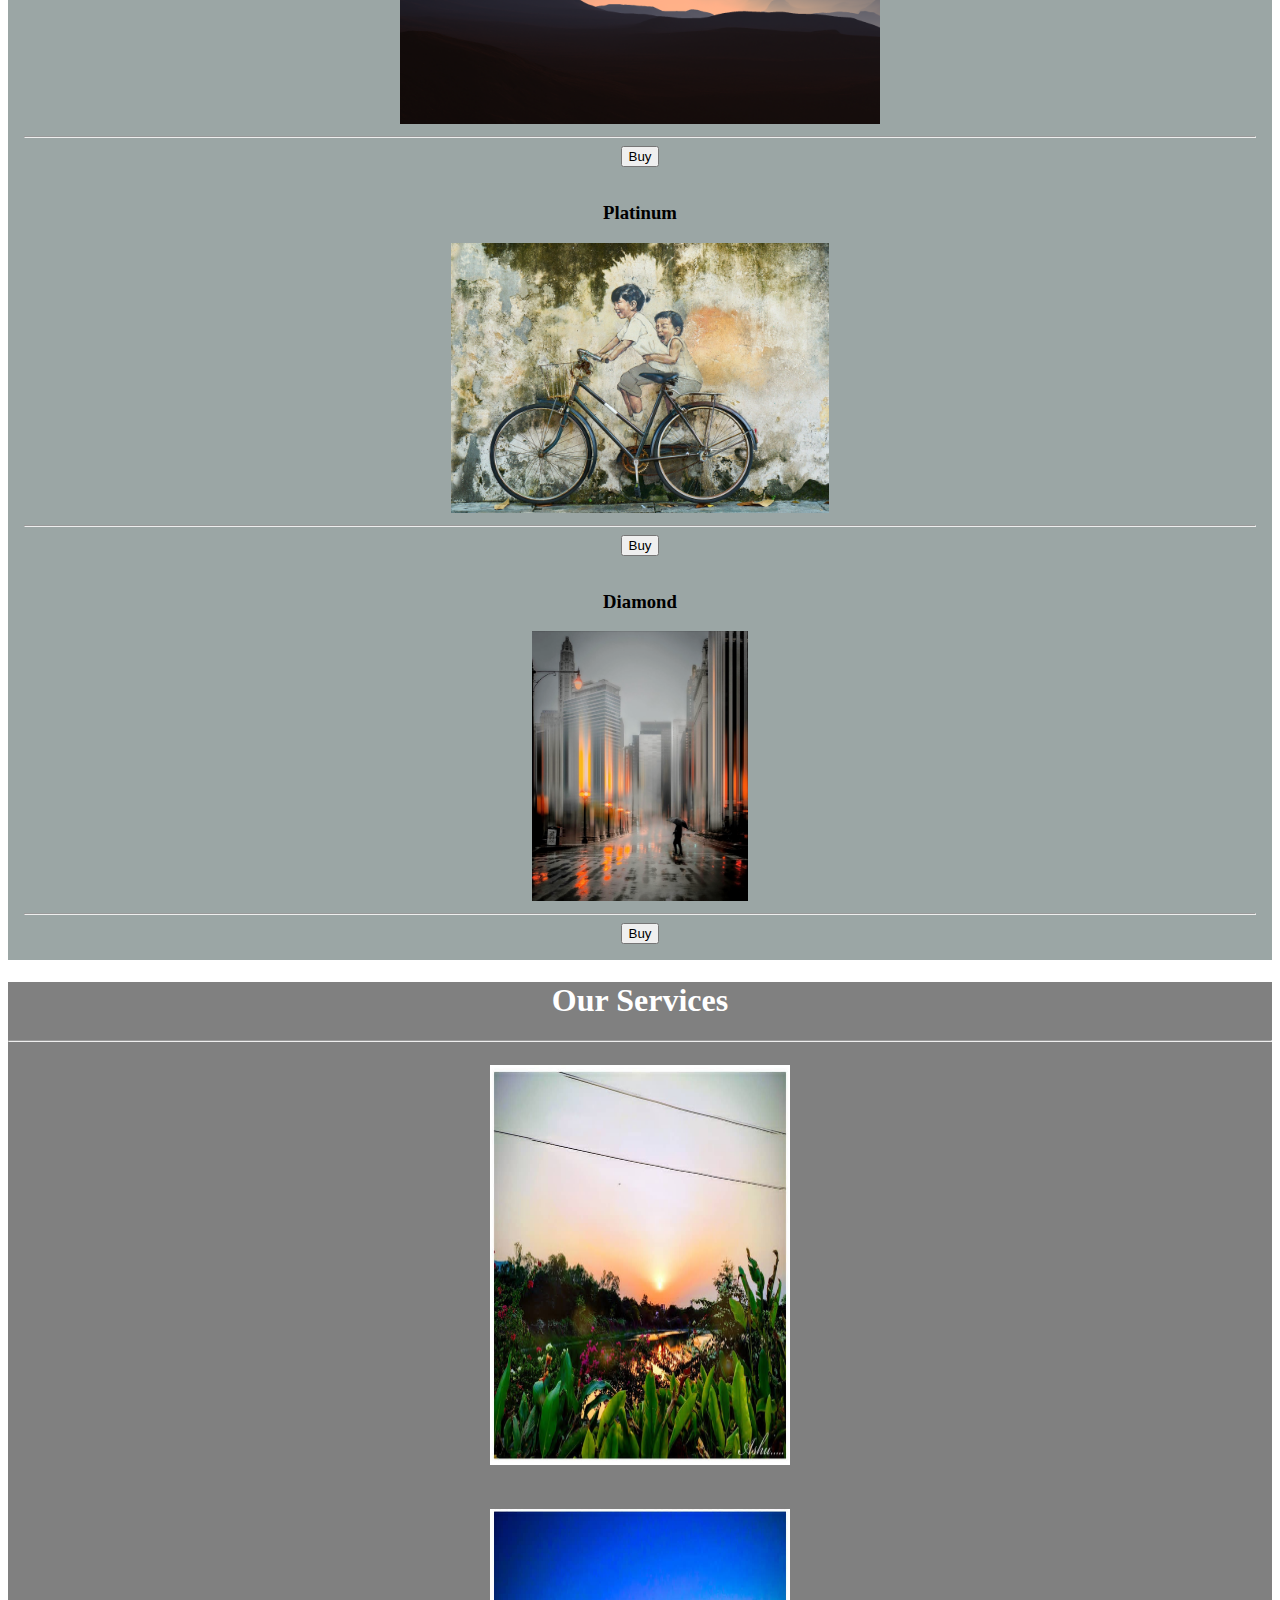
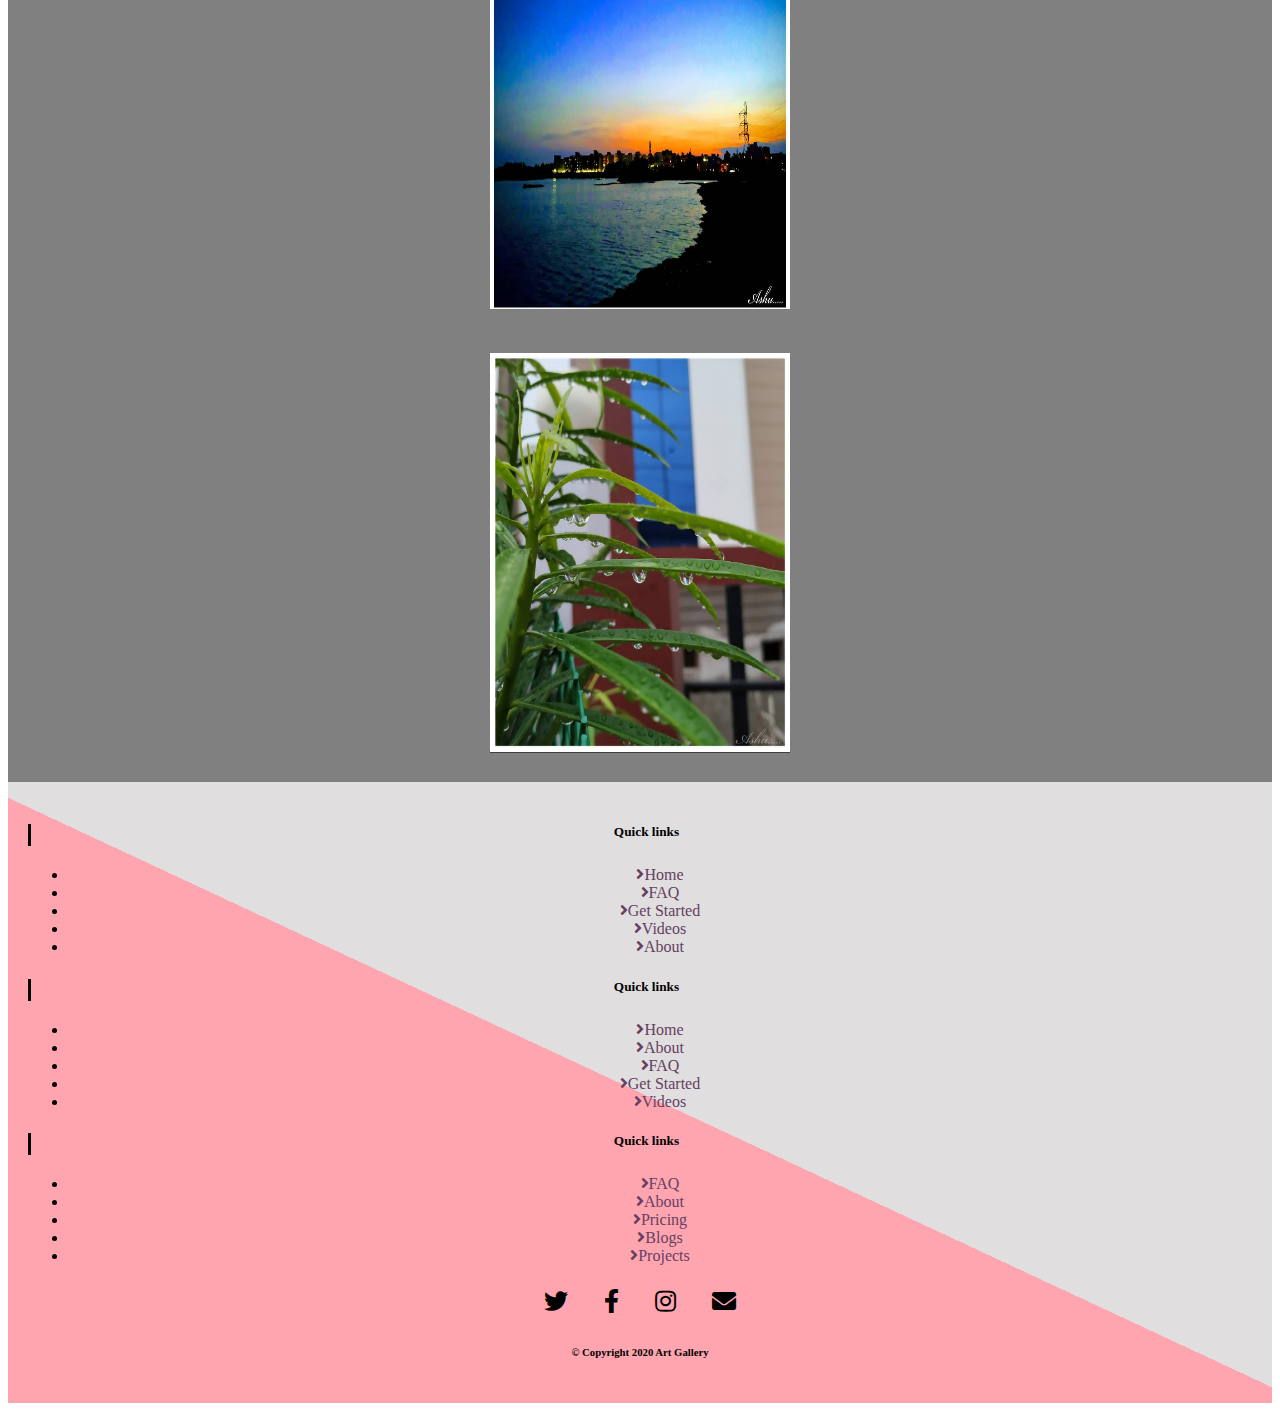
<file: Photography.html>
<!DOCTYPE html>
<html>

<head>
  <meta charset="utf-8">
  <meta name=viewport content="width=device-width, initial-scale=1">
  <title> Art Gallery | Photography</title>
  <link rel="icon"  href="favicon.ico">
  <!-- Style.css-->
  <link rel="stylesheet" href="style_2.css">
  <link rel="stylesheet" href="fontawesome-all.min.css">
  <!-- Font fontawesome-->
  <link rel="stylesheet" href="https://use.fontawesome.com/releases/v5.13.0/css/all.css">
  <link href="https://fonts.googleapis.com/css?family=Montserrat|Ubuntu" rel="stylesheet">

  <!-- bootstrap and jQuary-->
	<link rel="stylesheet" href="https://stackpath.bootstrapcdn.com/bootstrap/4.5.0/css/bootstrap.min.css" integrity="sha384-9aIt2nRpC12Uk9gS9baDl411NQApFmC26EwAOH8WgZl5MYYxFfc+NcPb1dKGj7Sk" crossorigin="anonymous">
	<!-- JS, Popper.js, and jQuery -->
</head>
<body>

	<!-- Title -->
	<section class="colored" id="title">
		<div class="container-fluid">

			<!-- Nav Bar -->
			<nav class="navbar fixed-top navbar-expand-lg navbar-dark bg-dark ">


			  <a class="brand" href="index.html">Art Gallery</a>
				<button class="navbar-toggler" type="button" data-toggle="collapse" data-target="#navbarText" aria-controls="navbarText" aria-expanded="false" aria-label="Toggle navigation">
					<span class="navbar-toggler-icon"></span>
				</button>
				<div class="collapse navbar-collapse" id="navbarText">
					<ul class="navbar-nav ml-auto">

		<!--Dropdown link-->
						<li class="nav-item dropdown active ">
							<a class="nav-link dropdown-toggle" href="#" id="navbarDropdown" role="button" data-toggle="dropdown" aria-haspopup="true" aria-expanded="false">
								Explore
							</a>
							<div class="dropdown-menu" aria-labelledby="navbarDropdown">
								<a class="dropdown-item" href="Paint.html">Paintings</a>
								<a class="dropdown-item" href="Photography.html">Photography</a>
								<a class="dropdown-item" href="Abstract.html">Abstracts</a>
								<div class="dropdown-divider"></div>
								<a class="dropdown-item" href="#">Something else here</a>
							</div>
						</li>

						<li class="nav-item dropdown active">
						 <a class="nav-link dropdown-toggle" href="#" id="navbarDropdown" role="button" data-toggle="dropdown" aria-haspopup="true" aria-expanded="false">Login</a>
						 <div class="dropdown-menu">
	<form class="px-4 py-3">
	 <div class="form-group">
		 <label for="exampleDropdownFormEmail1">Email address</label>
		 <input type="email" class="form-control" id="exampleDropdownFormEmail1" placeholder="email@example.com">
	 </div>
	 <div class="form-group">
		 <label for="exampleDropdownFormPassword1">Password</label>
		 <input type="password" class="form-control" id="exampleDropdownFormPassword1" placeholder="Password">
	 </div>
	 <div class="form-check">
		 <input type="checkbox" class="form-check-input" id="dropdownCheck">
		 <label class="form-check-label" for="dropdownCheck">
			 Remember me
		 </label>
	 </div>
	 <button type="submit" class="btn btn-primary">Sign in</button>
	</form>
	<div class="dropdown-divider"></div>
	<a class="dropdown-item" href="#">New around here? Sign up</a>
	<a class="dropdown-item" href="#">Forgot password?</a>
	</div>
					 </li>
		<!--links-->
						<li class="nav-item active">
							<a class="nav-link" href="index.html">Home<span class="sr-only">(current)</span></a>
						</li>
						<li class="nav-item">
							<a class="nav-link" href="about.html">About</a>
						</li>
						<li class="nav-item">
							<a class="nav-link" href="contact.html">Contact</a>
						</li>
						<li class="nav-item">
							<a class="nav-link" href="portfolio.html">Portfolio</a>
						</li>
            <li class="nav-item active">

         <div class="searchbar">
             <input class="search_input" type="text" name="" placeholder="Search...">
             <a href="#" class="search_icon "><i class="fas fa-search"></i></a>
         </div>

       </li>


					</ul>

				</div>
			</nav>

<div class="col-lg-12">
			<div id="carouselExampleFade" class="carousel slide carousel-fade" data-ride="carousel" data-interval="2000">
				<ol class="carousel-indicators">
					<li data-target="#carouselExampleFade" data-slide-to="0" class="active"></li>
					<li data-target="#carouselExampleFade" data-slide-to="1"></li>
					<li data-target="#carouselExampleFade" data-slide-to="2"></li>
				</ol>
				<div class="carousel-inner">
					<div class="carousel-item active bg">

            <img class="testimonial-image" src="Pics1/photoquote1.jpg" alt="">



					</div>
					<div class="carousel-item bg">
						<img class="testimonial-image" src="Pics1/photoquote2.jpg" alt="">

					</div>
					<div class="carousel-item bg">
						<img class="testimonial-image" src="Pics1/photoquote3.jpg" alt="">

					</div>
				</div>

    </div>

 	</section>


		<!--pricing scheme-->

</div>
		  <section class="uncolored" id="pricing-title">

		    <h2 class="heading2">Photography Cateogry</h2>
		    <p>Explore world with a Virtual eye.</p>

      </section>
			 <section class="uncolored" id="pricing">
		    <div class="row">
					<div class="pricing-column col-lg-3 col-md-6">

			 <div class="card bg-dark text-white border-light">
			 <div class="card-header">
			 	<h3>Silver</h3>
			 </div>
			 <div class="card-body ">
			 	<img class="card-img-top" src="photos/Photograph_1.png">
			 	<hr>
			 	<button class="btn btn-lg btn-block btn-outline-light Buy" type="button">Buy</button>
        <button class="btn btn-lg btn-block btn-outline-light price" type="button">150 $</button>
			 </div>

			 </div>
			 </div>


	<div class="pricing-column col-lg-3 col-md-6">

<div class="card bg-dark text-white border-light">
<div class="card-header">
<h3>Gold</h3>
</div>
<div class="card-body ">
<img class="card-img-top" src="photos/Photograph_2.png">
<hr>
<button class="btn btn-lg btn-block btn-outline-light Buy" type="button">Buy</button>
<button class="btn btn-lg btn-block btn-outline-light price" type="button">150 $</button>
</div>

</div>
</div>


	<div class="pricing-column col-lg-3 col-md-6">

<div class="card bg-dark text-white border-light">
<div class="card-header">
<h3>Platinum</h3>
</div>
<div class="card-body ">
<img class="card-img-top" src="photos/Photograph_3.png">
<hr>
<button class="btn btn-lg btn-block btn-outline-light Buy" type="button">Buy</button>
<button class="btn btn-lg btn-block btn-outline-light price" type="button">150 $</button>
</div>

</div>
</div>


	<div class="pricing-column col-lg-3 col-md-6">

<div class="card bg-dark text-white border-light">
<div class="card-header">
<h3>Diamond</h3>
</div>
<div class="card-body ">
<img class="card-img-top" src="photos/Photograph_5.png">
<hr>
<button class="btn btn-lg btn-block btn-outline-light Buy" type="button">Buy</button>
<button class="btn btn-lg btn-block btn-outline-light price" type="button">150 $</button>
</div>

</div>
</div>
	</div>
	<div class="alert alert-warning alert-dismissible fade show" role="alert">
<h1>Holy guacamole!</h1> You should check in on some of those fields below.
<button type="button" class="close" data-dismiss="alert" aria-label="Close">
<span aria-hidden="true">&times;</span>
</button>
</div>
	<div class="row">
		<div class="pricing-column col-lg-3 col-md-6">

<div class="card bg-dark text-white border-light">
<div class="card-header">
	<h3>Silver</h3>
</div>
<div class="card-body ">
	<img class="card-img-top" src="photos/Photograph_4.png">
	<hr>
	<button class="btn btn-lg btn-block btn-outline-light Buy" type="button">Buy</button>
  <button class="btn btn-lg btn-block btn-outline-light price" type="button">150 $</button>
</div>

</div>
</div>


<div class="pricing-column col-lg-3 col-md-6">
<div class="card bg-dark text-white border-light">
<div class="card-header">
	<h3>Gold</h3>
</div>
<div class="card-body">
<img class="card-img-top" src="Pics1/Eve.png">
<hr>
	<button class="btn btn-lg btn-block btn-outline-light Buy" type="button">Buy</button>
  <button class="btn btn-lg btn-block btn-outline-light price" type="button">150 $</button>
</div>
</div>
</div>


<div class="pricing-column col-lg-3 col-md-6">
<div class="card bg-dark text-white border-light">
<div class="card-header">
	<h3>Platinum</h3>
</div>
<div class="card-body">
	<img class="card-img-top" src="Pics1/Boys.jpg">
<hr>
	<button class="btn btn-lg btn-block btn-outline-light Buy" type="button">Buy</button>
  <button class="btn btn-lg btn-block btn-outline-light price" type="button">150 $</button>
</div>
</div>
</div>


<div class="pricing-column col-lg-3 col-md-6">
<div class="card bg-dark text-white border-light">
<div class="card-header">
	<h3>Diamond</h3>
</div>
<div class="card-body">
<a href="Pics1/Buildings.png">
<img class="card-img-top" src="Pics1/Buildings.png"></a>
<hr>
<button class="btn btn-lg btn-block btn-outline-light Buy" type="button">Buy</button>
	<button class="btn btn-lg btn-block btn-outline-light price" type="button">150 $</button>
</div>
</div>
</div>
</div>


	</section>



	<section class="home-blog-area">
			<div class="container">
				<h1>Our Services</h1>
				<hr>
					<div class="row">
							<div class="col-lg-4 col-md-6 col-sm-6">
									<div class="single-team ">
											<div class="team-img">
													<img class="team-img1" src="photos/Photograph_3.png" alt="">
											</div>
											<div class="team-caption">
													<h3>Creative Photography</h3>
													<p>Duis aute irure dolor in reprehenderit in voluptate velit.</p>
											</div>
									</div>
							</div>
							<div class="col-xl-4 col-lg-4 col-md-6 col-sm-6">
									<div class="single-team ">
											<div class="team-img">
													<img class="team-img1" src="photos/Photograph_2.png" alt="">
											</div>
											<div class="team-caption">
													<h3>Wedding Photography</h3>
													<p>Duis aute irure dolor in reprehenderit in voluptate velit.</p>
											</div>
									</div>
							</div>
							<div class="col-xl-4 col-lg-4">
									<div class="single-team">
											<div class="team-img">
													<img class="team-img1" src="photos/Photograph_1.png" alt="">
											</div>
											<div class="team-caption">
													<h3>Nature Photography</h3>
													<p>Duis aute irure dolor in reprehenderit in voluptate velit.</p>
											</div>
									</div>
							</div>
					</div>
			</div>
	</section>

  <!-- Footer -->
  <section id="footer">
    <div>
      <div class="row text-center text-xs-center text-sm-left text-md-left">
        <div class="col-xs-12 col-sm-4 col-md-4">
          <h5>Quick links</h5>
          <ul class="list-unstyled quick-links">
            <li><a href="https://www.fiverr.com/share/qb8D02"><i class="fa fa-angle-right"></i>Home</a></li>
            <li><a href="https://www.fiverr.com/share/qb8D02"><i class="fa fa-angle-right"></i>FAQ</a></li>
            <li><a href="https://www.fiverr.com/share/qb8D02"><i class="fa fa-angle-right"></i>Get Started</a></li>
            <li><a href="https://www.fiverr.com/share/qb8D02"><i class="fa fa-angle-right"></i>Videos</a></li>
            <li><a href="https://www.fiverr.com/share/qb8D02"><i class="fa fa-angle-right"></i>About</a></li>
          </ul>
        </div>
        <div class="col-xs-12 col-sm-4 col-md-4">
          <h5>Quick links</h5>
          <ul class="list-unstyled quick-links">
            <li><a href="https://www.fiverr.com/share/qb8D02"><i class="fa fa-angle-right"></i>Home</a></li>
            <li><a href="https://www.fiverr.com/share/qb8D02"><i class="fa fa-angle-right"></i>About</a></li>
            <li><a href="https://www.fiverr.com/share/qb8D02"><i class="fa fa-angle-right"></i>FAQ</a></li>
            <li><a href="https://www.fiverr.com/share/qb8D02"><i class="fa fa-angle-right"></i>Get Started</a></li>
            <li><a href="https://www.fiverr.com/share/qb8D02"><i class="fa fa-angle-right"></i>Videos</a></li>
          </ul>
        </div>
        <div class="col-xs-12 col-sm-4 col-md-4">
          <h5>Quick links</h5>
          <ul class="list-unstyled quick-links">
            <li><a href="https://www.fiverr.com/share/qb8D02"><i class="fa fa-angle-right"></i>FAQ</a></li>
            <li><a href="https://www.fiverr.com/share/qb8D02"><i class="fa fa-angle-right"></i>About</a></li>
            <li><a href="https://www.fiverr.com/share/qb8D02"><i class="fa fa-angle-right"></i>Pricing</a></li>
            <li><a href="https://www.fiverr.com/share/qb8D02"><i class="fa fa-angle-right"></i>Blogs</a></li>
            <li><a href="https://wwwe.sunlimetech.com"><i class="fa fa-angle-right"></i>Projects</a></li>
          </ul>
        </div>
      </div>
    </div>

  <!-- ./Footer -->

    <i class="fab fa-twitter icon"></i>
    <i class="fab fa-facebook-f icon"></i>
    <i class="fab fa-instagram icon"></i>
    <i class="fas fa-envelope icon"></i>
    <h6>© Copyright 2020 Art Gallery</h6>
  </section>

<a href="#" class="scrollToTop"><i class="fas fa-level-up-alt"></i></a>



	<script src="https://code.jquery.com/jquery-3.5.1.slim.min.js" integrity="sha384-DfXdz2htPH0lsSSs5nCTpuj/zy4C+OGpamoFVy38MVBnE+IbbVYUew+OrCXaRkfj" crossorigin="anonymous"></script>
	<script src="https://cdn.jsdelivr.net/npm/popper.js@1.16.0/dist/umd/popper.min.js" integrity="sha384-Q6E9RHvbIyZFJoft+2mJbHaEWldlvI9IOYy5n3zV9zzTtmI3UksdQRVvoxMfooAo" crossorigin="anonymous"></script>
	<script src="https://stackpath.bootstrapcdn.com/bootstrap/4.5.0/js/bootstrap.min.js" integrity="sha384-OgVRvuATP1z7JjHLkuOU7Xw704+h835Lr+6QL9UvYjZE3Ipu6Tp75j7Bh/kR0JKI" crossorigin="anonymous"></script>
  <script src="https://ajax.googleapis.com/ajax/libs/jquery/3.5.1/jquery.min.js"></script>
	<script src="index.js"></script>

	   </body>

</html>
</file>
<file: style_1.css>
.colored{
  background-color: #00adb5;
  color: #eeeeee;
  text-align: center;
  padding:10% 10%;
}
.uncolored{
  background-color:#eeeeee;
  text-align: center;
  padding:10% 10%;
}
.navbar{
  text-align: center;
  margin:.1rem .5rem;
  border-radius:12px;
}
.brand {
  font-family: Ubuntu;
  font-weight: bold;
  font-size: 2.2rem;
  color: #fff;
}
.brand:hover{
  text-decoration: none;
  color: #fff;
}
.nav-item {
  padding-left: 1rem;
  padding-right: 1rem;
}

.searchbar{
 height: 40px;
 background-color: #353b48;
 border-radius: 30px;
 }

 .search_input{
 color: white;
 line-height: 40px;
 border: 0;
 outline: 0;
 background: none;
 width: 0;
 caret-color:transparent;
 transition: 0.4s linear;
 }

 .searchbar:hover > .search_input{
 line-height: 40px;
 width:130px;
 caret-color:#00adb5;
 }

 .searchbar:hover > .search_icon{
 color:#00adb5;
 text-decoration: none;
 }


 .search_icon{
 height: 40px;
 width: 40px;
 float: right;
 display: flex;
 justify-content: center;
 align-items: center;
 border-radius:10px;
 color:white;
 text-decoration:none;
 }

.nav-link {
  font-size: 1rem;
  transition:0.2s;
}

.nav-item::after{
    content:'';
    display:block;
    width:0px;
    height:3px;
    background:#00adb5;
    transition: .4s;
}
.nav-item:hover::after{
  width:100%;
}

.heading1{
  font-size:4rem;
  padding-top: 1rem;
}
h2{
  padding-top: 1rem;
}
.about{
  text-align:justify;
  color: white;
}
.colored1{
  padding:6% 5%;
	background-image: -webkit-linear-gradient(65deg, #00abd5 50%, #e0dede 50%);
}
.jumbotron{
color: #000;
}
.jumbotron-sm {
 padding-top: 20px;
 padding-bottom: 20px;
 }
.jumbotron small {
color: #000;
}
.h1 small {
font-size:20px;
}

.featurette{
  padding-top:0px;
  padding-bottom:30px;
}
.placeholder-img{
  height: 300px;
  width: 250px;
  border-radius: 5px;
}
.download-button {
  margin: 8% 3% 8% 0;
}




.feature-h3 {
  font-style: ubuntu;
  font-size: 2rem;
  padding:3rem 2rem;
}

.icons {
  color: #00adb5;
  font-size: 4rem;
}



#testimonials{
  padding:2% 0%;
}

.carousel-item {
  padding: 5% 15%;
  color: #eeeeee;
}

.heading2 {
  font-family:ubuntu;
  font-size: 3rem;
  font-weight: 200;
}

.testimonial-image{
  width:20rem;
  height:22rem;
}
.pricing-column{
  padding:4% 2%;
}
.card-body {
  padding: 5% 2%;
}

p{
  padding-left: 2rem;
  padding-right: 2rem;
  color: #8f8f8f;
}

.cta-btn {
  margin: 5rem 1.5rem 0 1.5rem;
}

.heading3 {
  font-family: ubuntu;
  font-size: 3rem;
  font-weight: 200;
}

#footer {
  padding:20px 80px;
	background-image: -webkit-linear-gradient(65deg, #ffa5b0 50%, #e0dede 50%);
    text-align: center;
}
#footer h5{
  	padding-left: 10px;
    border-left: 3px solid #000;
    padding-bottom: 6px;
    margin-bottom: 20px;
    color:#000;
}
#footer a {
    color: #654062;
    text-decoration: none;
    background-color: transparent;
    -webkit-text-decoration-skip: objects;
    transition: all .4s ease;
}
#footer a:hover{
  text-decoration: underline;
  color: #654062;
  padding-left: 15px;
}
.icon {
  color: #000;
  transition-duration:.4s;
 	transition-property:transform;
  margin: .5rem 1rem;
  font-size: 1.5rem;
}

.icon:hover{
  color:#fff;
  transform: scale(1.4);
}

@media (max-width:600px) {
  .testimonial-image {
    width:15rem;
    height:15rem;
  }
}
  .scrollToTop{

  	background: #000;
  	height: 50px;
  	width: 50px;
  	right: 30px;
  	bottom: 18px;
  	position: fixed;
  	color: #fff;
  	font-size: 20px;
  	text-align: center;
  	border-radius: 50%;
  	line-height: 48px;
  	border: 2px solid transparent;
  	box-shadow: 0 0 10px 3px rgba(108,98,98,0.2);
    z-index: 1;
  }
  .scrollToTop:hover{
      text-decoration:none;
  		color:#A683E3;
  }
 .top{
   margin-top:50px;
   font-size: 36px;
   text-align: left;
 }
</file>
<file: style_2.css>
#title{
	background-color:#E4E9FD;
	color: #00adb5;
}
.navbar{
	text-align: center;
  margin:.1rem .5rem;
  border-radius:12px;
}
.brand {
  font-family: Ubuntu;
  font-weight: bold;
  font-size: 2.2rem;
	color: #fff;
}
.brand:hover{
  text-decoration: none;
  color: #fff;
}
.nav-item {
  padding-left: 1rem;
  padding-right: 1rem;
}


.searchbar{
 height: 40px;
 background-color: #353b48;
 border-radius: 30px;
 }

 .search_input{
 color: white;
line-height: 40px;
 border: 0;
 outline: 0;
 background: none;
 width: 0;
 caret-color:transparent;
 transition: width 0.4s linear;
 }

 .searchbar:hover > .search_input{
 line-height: 40px;
 width: 130px;
 caret-color:#E4E9FD;
 transition: width 0.4s linear;
 }

 .searchbar:hover > .search_icon{
 color: #E4E9FD;
 }


 .search_icon{
 height: 40px;
 width: 40px;
 float: right;
 display: flex;
 justify-content: center;
 align-items: center;
 border-radius: 50%;
 color:white;
 text-decoration:none;
 }
.search_icon:hover{
	text-decoration: none;
}
.nav-link {
  font-size: 1rem;
	transition: .2s;
}
.nav-item::after{
    content:'';
    display:block;
    width:0px;
    height:3px;
    background:#E4E9FD;
    transition: 0.2s;
}
.nav-item:hover::after{
  width:100%;
}

.col-lg-12{
	padding:80px 10px;
  transition: all .5s ease;
	z-index:1;

}

.bg p {
	background-color: rgba(0,0,0,0.6);
	 color: #fff;
	 display: inline;
	 font-size:25px;
   padding: 5px;
	 font-family: sans-serif;
	 position: absolute;
	 top:10px;
	 left:10px;
}
.testimonial-image {
  width:100%;
  height:38rem;
}

#pricing-title{
	padding: 2rem 1rem 1rem 1rem;
	text-align: center;
	background-color:#758184;
	color: #fff;
	font-weight: bold;
}

#pricing{
	padding: 0rem 2rem;
	text-align: center;
	background-color:#9ba6a5;
	padding:1rem;
}
.pricing-column{
	padding-top: 1rem;
}
.card-image{
	position:sticky;
	height:250px;
	width: 250px;
}
.card-img-top{
	height:270px;
}

#Featuring{
	text-align: center;
  padding: 50px 25px;
}
.featurette{
	padding:20px 10px;
}

.featurette-Artist{
	height: 150px;
	width: 150px;
	border-radius: 100%;
}
.placeholder-img{
	padding-top: 5px;
	height: 400px;
	width: 100%;
	border-radius:10px;
}




#footer {
  padding:20px 20px;
background-image: -webkit-linear-gradient(65deg, #ffa5b0 50%, #e0dede 50%);
    text-align: center;
}
#footer h5{
	padding-left: 10px;
    border-left: 3px solid #000;
    padding-bottom: 6px;
    margin-bottom: 20px;
    color:#000;
}
#footer a {
    color: #654062;
    text-decoration: none;
    background-color: transparent;
    -webkit-text-decoration-skip: objects;
    transition: all .4s ease;
}
#footer a:hover{
  text-decoration: underline;
  color: #654062;
  padding-left: 15px;
}
.icon {
  color:#000;
	transition-duration:.4s;
	transition-property:transform;
  margin: .5rem 1rem;
  font-size: 1.5rem;
}

.icon:hover{
  color:#fff;
	transform: scale(1.4);
}

@media (max-width:1020px) {
	.card-image{
		position:sticky;
		height:300px;
		width: 300px;
	}
	.bg p {
		background-color: rgba(0,0,0,0.6);
		 color: #fff;
		 display: inline;
		 font-size:20px;
	   padding: 5px;
		 font-family: sans-serif;
		 position: absolute;
		 top:10px;
		 left:10px;
	}
	.testimonial-image {
	  width:100%;
	  height:35rem;
	}
}

.price{
	color: #fff;
	font-size:1.25rem;
}

.team-img1{
	height:400px;
	width:300px;
  padding-top: 15px;
	padding-bottom:25px;
	transition-duration:1.0s;
	transition-property:transform;
}
.team-img1:hover{
  transform:scale(1.1);
  z-index: 1111;
}
.team-caption{
	padding-top: 15px;
	padding-bottom: 25px;
}
.home-blog-area{
	text-align: center;
	background-color:gray;
	color: #fff;
}

.scrollToTop{
	background: #000;
	height: 50px;
	width: 50px;
	right: 30px;
	bottom: 18px;
	position: fixed;
	color: #fff;
	font-size: 20px;
	text-align: center;
	border-radius: 50%;
	line-height: 48px;
	border: 2px solid transparent;
	box-shadow: 0 0 10px 3px rgba(108,98,98,0.2);
	z-index: 1;
}
.scrollToTop:hover{
    text-decoration:none;
		color:#A683E3;
}
</file>
<file: login.css>
body#LoginForm {
  background-image: url("https://hdwallsource.com/img/2014/9/blur-26347-27038-hd-wallpapers.jpg");
  background-repeat: no-repeat;
  background-position: center;
  background-size: cover;
  padding: 10px;
}

.main-div {
  background: #ffffff;
  border-radius: 5px;
  margin: 10px auto 30px;
  max-width: 38%;
  padding: 3rem;
  text-align: center;
  font-family: cursive;
}

.form-heading {
  margin-top: 1rem;
  color: #fff;
  font-size: 1.5rem;
  font-family: cursive;
}

.panel h2 {
  color: #d45d79;
  font-size: 1.5rem;
}

.panel p {
  color: #777777;
  font-size: 20px;
  line-height: 24px;
}

.form-control {
  margin-top: 1rem;
  background: #f7f7f7 ;
  border: 1px solid #d4d4d4;
  border-radius: 5px;
  font-size: 14px;
  height: 30px;
  line-height: 30px;
}

.icon {
  font-size: 30px;
  padding: 10px;
  color: #d45d79;
}

.forgot a {
  color: #777777;
  font-size: 20px;
  text-decoration: underline;
}

.forgot a:hover {
  color: #d45d79;
  text-decoration: none;
}

.btn-1 {
  background-color: #8f8f8f;
  border-color: #d45d79;
  border-radius: 1rem;
  margin-bottom: 1rem;
  margin-top: 1rem;
  color: #ffffff;
  font-size: 15px;
  width: 100%;
  height: 50px;
  line-height: 50px;
}

.btn-1:hover {
  background-color: #d45d79;
  border-color: #8f8f8f;
  margin-top: 1rem;
  color: #ffffff;
  font-size: 15px;
  width: 100%;
  height: 50px;
  line-height: 50px;
}
</file>
